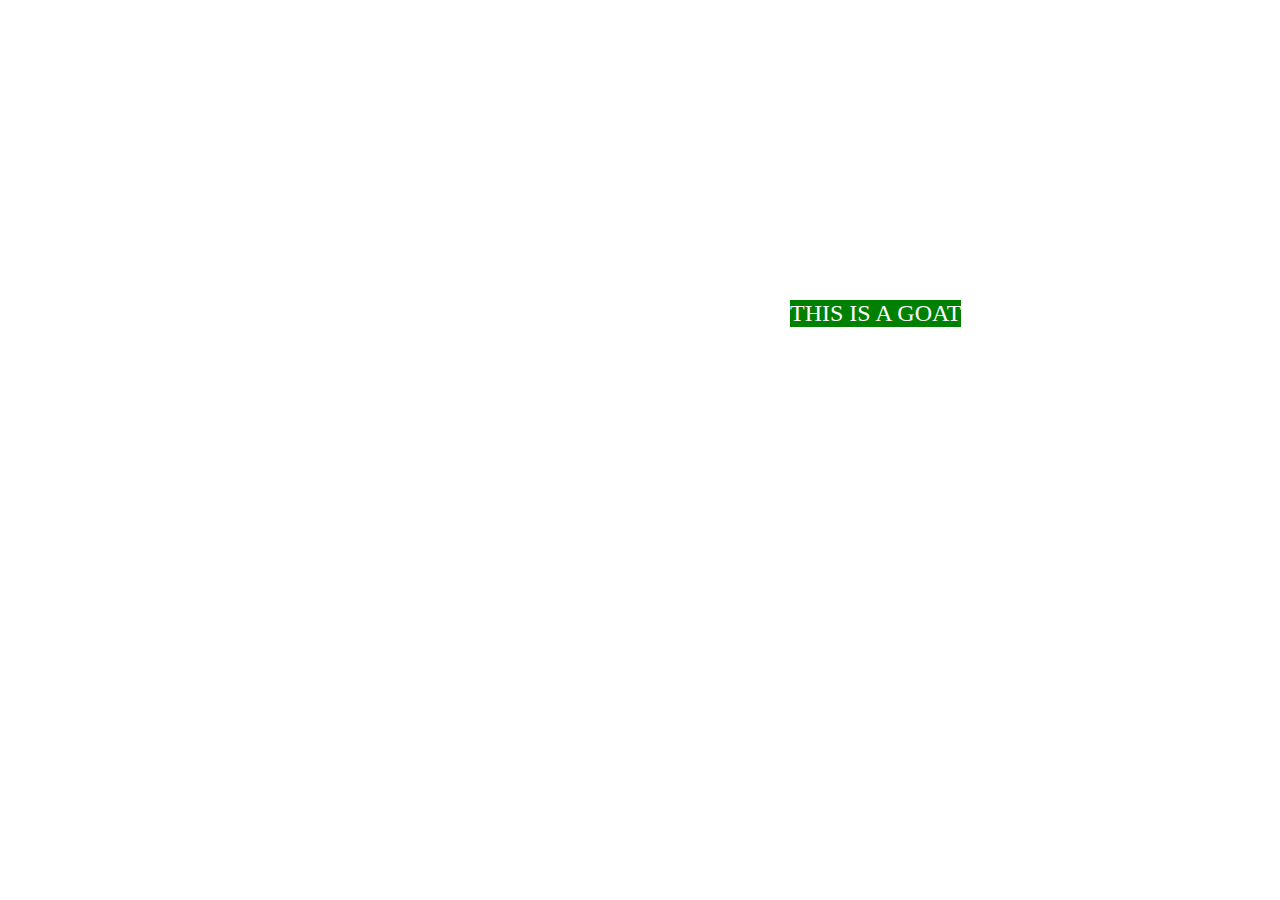
<file: Absolute/index.html>
<!DOCTYPE html>
<html lang="en">
<head>
	<meta charset="UTF-8">
	<title>Absolute</title>
	<link rel="stylesheet" href="css/style.css">
</head>
<body>
	<div class="hero">
		<div class="topLeft">Top left</div>
		<div class="topRight">Top Right</div>
		<div class="botRight">Bottom Right</div>
		<div class="botLeft">Bottom Left</div>
		<div class="goat mid">THIS IS A GOAT</div>
	</div>
</body>
</html>
</file>
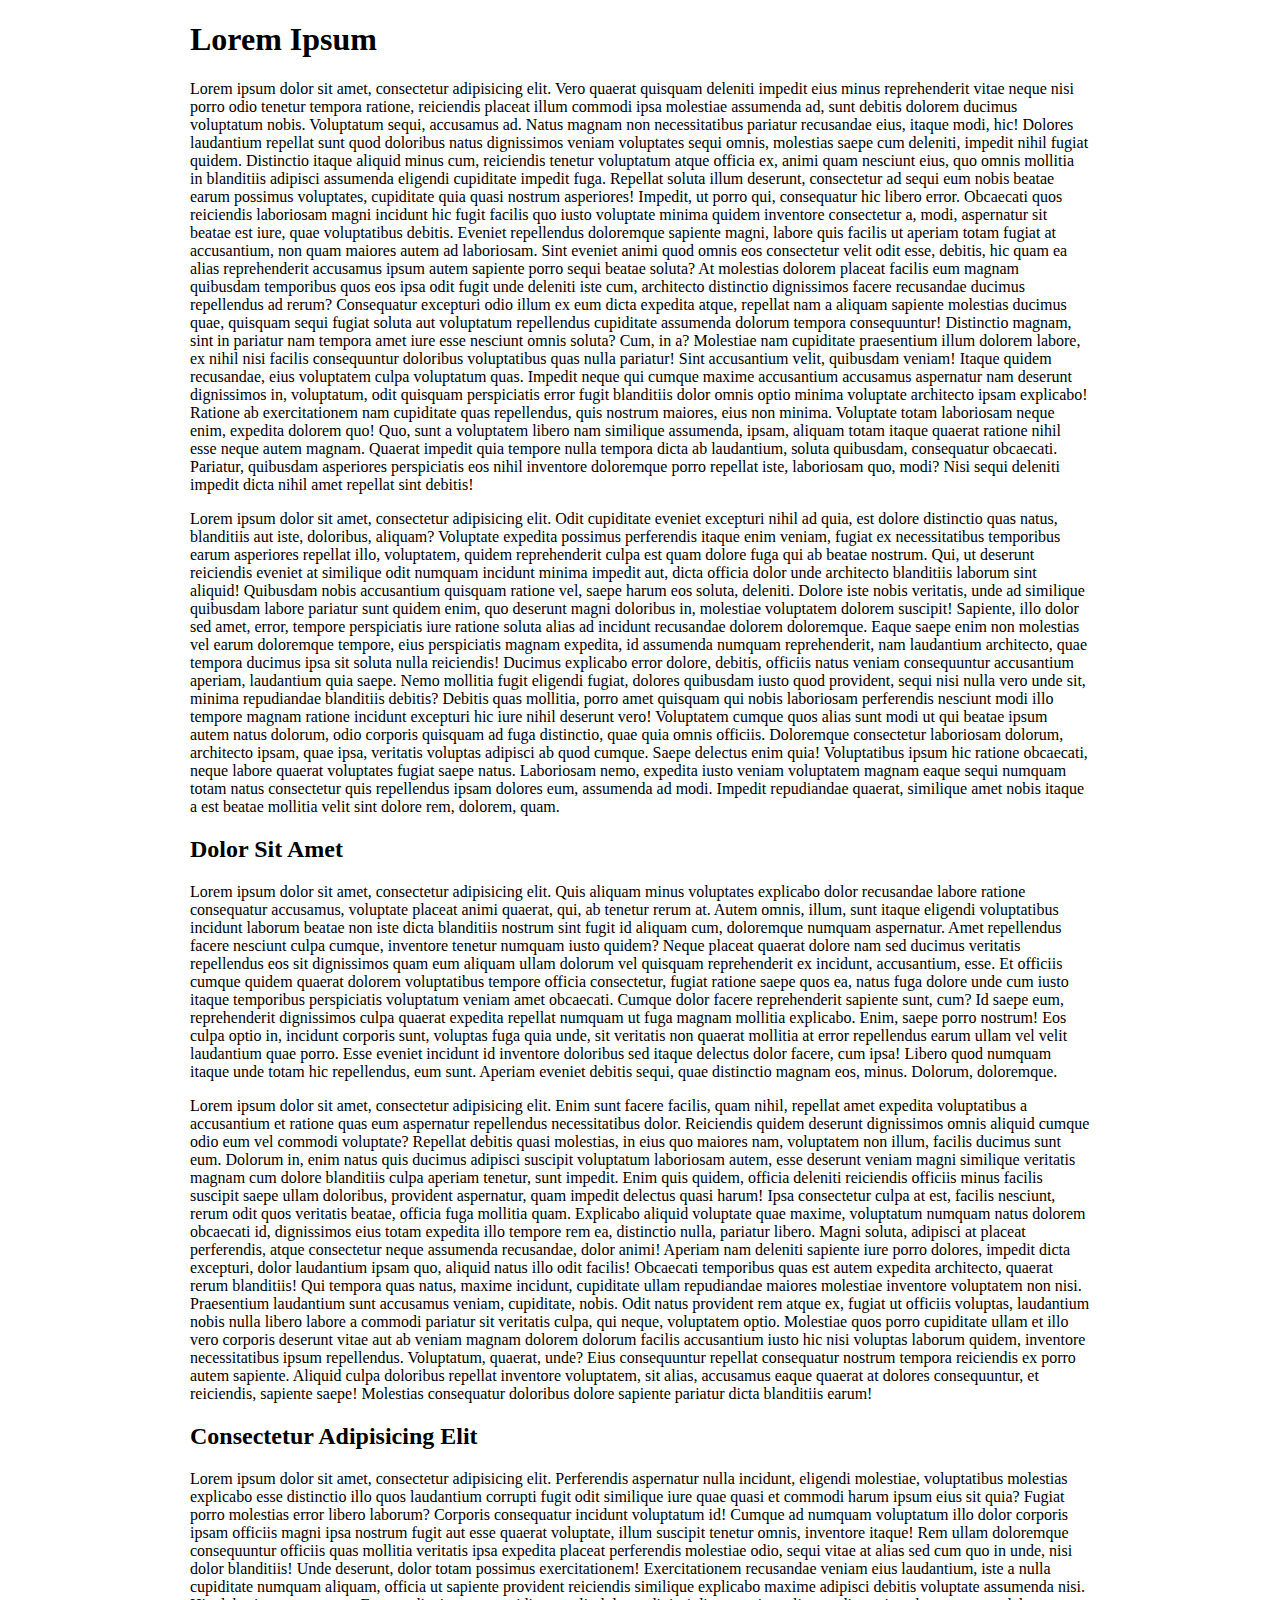
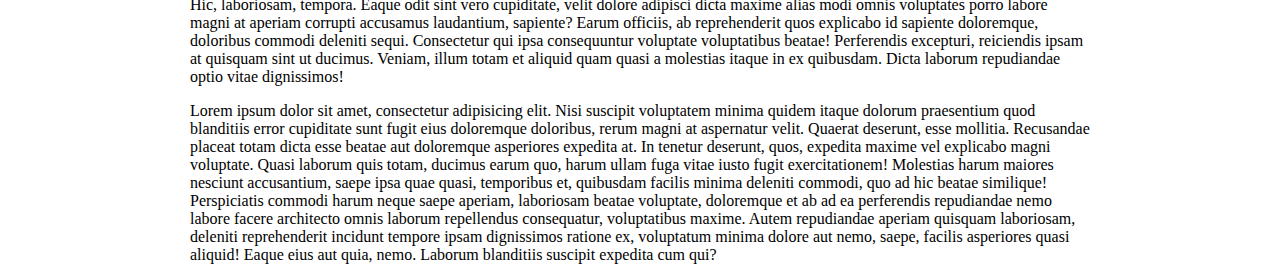
<file: Fixed/index.html>
<!DOCTYPE html>
<html lang="en">
<head>
	<meta charset="UTF-8">
	<title>Fixed</title>
	<link rel="stylesheet" href="css/style.css">
	<link rel="stylesheet" href="https://use.fontawesome.com/releases/v5.0.13/css/all.css" integrity="sha384-DNOHZ68U8hZfKXOrtjWvjxusGo9WQnrNx2sqG0tfsghAvtVlRW3tvkXWZh58N9jp" crossorigin="anonymous"> 
</head>
<body>
	<div class="arrowUp up">
		<a class="arrow-up fas fas-arrow-up" href="#">
			<i class="fas fa-arrow-up"></i>
		</a>
	</div>
	<div class="arrowDown down">
		<a href="#article">
			<i class="fas fa-arrow-down"></i>
		</a>
	</div>

	<div class="facebook">
		<a href="">
			<i class="fab fa-facebook"></i>
		</a>
	</div>

	<div class="instagram">
		<a href="">
			<i class="fab fa-instagram"></i>
		</a>
	</div>

	<div class="container">
		<h1>Lorem Ipsum</h1>
		<p>Lorem ipsum dolor sit amet, consectetur adipisicing elit. Vero quaerat quisquam deleniti impedit eius minus reprehenderit vitae neque nisi porro odio tenetur tempora ratione, reiciendis placeat illum commodi ipsa molestiae assumenda ad, sunt debitis dolorem ducimus voluptatum nobis. Voluptatum sequi, accusamus ad. Natus magnam non necessitatibus pariatur recusandae eius, itaque modi, hic! Dolores laudantium repellat sunt quod doloribus natus dignissimos veniam voluptates sequi omnis, molestias saepe cum deleniti, impedit nihil fugiat quidem. Distinctio itaque aliquid minus cum, reiciendis tenetur voluptatum atque officia ex, animi quam nesciunt eius, quo omnis mollitia in blanditiis adipisci assumenda eligendi cupiditate impedit fuga. Repellat soluta illum deserunt, consectetur ad sequi eum nobis beatae earum possimus voluptates, cupiditate quia quasi nostrum asperiores! Impedit, ut porro qui, consequatur hic libero error. Obcaecati quos reiciendis laboriosam magni incidunt hic fugit facilis quo iusto voluptate minima quidem inventore consectetur a, modi, aspernatur sit beatae est iure, quae voluptatibus debitis. Eveniet repellendus doloremque sapiente magni, labore quis facilis ut aperiam totam fugiat at accusantium, non quam maiores autem ad laboriosam. Sint eveniet animi quod omnis eos consectetur velit odit esse, debitis, hic quam ea alias reprehenderit accusamus ipsum autem sapiente porro sequi beatae soluta? At molestias dolorem placeat facilis eum magnam quibusdam temporibus quos eos ipsa odit fugit unde deleniti iste cum, architecto distinctio dignissimos facere recusandae ducimus repellendus ad rerum? Consequatur excepturi odio illum ex eum dicta expedita atque, repellat nam a aliquam sapiente molestias ducimus quae, quisquam sequi fugiat soluta aut voluptatum repellendus cupiditate assumenda dolorum tempora consequuntur! Distinctio magnam, sint in pariatur nam tempora amet iure esse nesciunt omnis soluta? Cum, in a? Molestiae nam cupiditate praesentium illum dolorem labore, ex nihil nisi facilis consequuntur doloribus voluptatibus quas nulla pariatur! Sint accusantium velit, quibusdam veniam! Itaque quidem recusandae, eius voluptatem culpa voluptatum quas. Impedit neque qui cumque maxime accusantium accusamus aspernatur nam deserunt dignissimos in, voluptatum, odit quisquam perspiciatis error fugit blanditiis dolor omnis optio minima voluptate architecto ipsam explicabo! Ratione ab exercitationem nam cupiditate quas repellendus, quis nostrum maiores, eius non minima. Voluptate totam laboriosam neque enim, expedita dolorem quo! Quo, sunt a voluptatem libero nam similique assumenda, ipsam, aliquam totam itaque quaerat ratione nihil esse neque autem magnam. Quaerat impedit quia tempore nulla tempora dicta ab laudantium, soluta quibusdam, consequatur obcaecati. Pariatur, quibusdam asperiores perspiciatis eos nihil inventore doloremque porro repellat iste, laboriosam quo, modi? Nisi sequi deleniti impedit dicta nihil amet repellat sint debitis!</p>

		<p>Lorem ipsum dolor sit amet, consectetur adipisicing elit. Odit cupiditate eveniet excepturi nihil ad quia, est dolore distinctio quas natus, blanditiis aut iste, doloribus, aliquam? Voluptate expedita possimus perferendis itaque enim veniam, fugiat ex necessitatibus temporibus earum asperiores repellat illo, voluptatem, quidem reprehenderit culpa est quam dolore fuga qui ab beatae nostrum. Qui, ut deserunt reiciendis eveniet at similique odit numquam incidunt minima impedit aut, dicta officia dolor unde architecto blanditiis laborum sint aliquid! Quibusdam nobis accusantium quisquam ratione vel, saepe harum eos soluta, deleniti. Dolore iste nobis veritatis, unde ad similique quibusdam labore pariatur sunt quidem enim, quo deserunt magni doloribus in, molestiae voluptatem dolorem suscipit! Sapiente, illo dolor sed amet, error, tempore perspiciatis iure ratione soluta alias ad incidunt recusandae dolorem doloremque. Eaque saepe enim non molestias vel earum doloremque tempore, eius perspiciatis magnam expedita, id assumenda numquam reprehenderit, nam laudantium architecto, quae tempora ducimus ipsa sit soluta nulla reiciendis! Ducimus explicabo error dolore, debitis, officiis natus veniam consequuntur accusantium aperiam, laudantium quia saepe. Nemo mollitia fugit eligendi fugiat, dolores quibusdam iusto quod provident, sequi nisi nulla vero unde sit, minima repudiandae blanditiis debitis? Debitis quas mollitia, porro amet quisquam qui nobis laboriosam perferendis nesciunt modi illo tempore magnam ratione incidunt excepturi hic iure nihil deserunt vero! Voluptatem cumque quos alias sunt modi ut qui beatae ipsum autem natus dolorum, odio corporis quisquam ad fuga distinctio, quae quia omnis officiis. Doloremque consectetur laboriosam dolorum, architecto ipsam, quae ipsa, veritatis voluptas adipisci ab quod cumque. Saepe delectus enim quia! Voluptatibus ipsum hic ratione obcaecati, neque labore quaerat voluptates fugiat saepe natus. Laboriosam nemo, expedita iusto veniam voluptatem magnam eaque sequi numquam totam natus consectetur quis repellendus ipsam dolores eum, assumenda ad modi. Impedit repudiandae quaerat, similique amet nobis itaque a est beatae mollitia velit sint dolore rem, dolorem, quam.</p>

		<h2 id="article">Dolor Sit Amet</h2>

		<p>Lorem ipsum dolor sit amet, consectetur adipisicing elit. Quis aliquam minus voluptates explicabo dolor recusandae labore ratione consequatur accusamus, voluptate placeat animi quaerat, qui, ab tenetur rerum at. Autem omnis, illum, sunt itaque eligendi voluptatibus incidunt laborum beatae non iste dicta blanditiis nostrum sint fugit id aliquam cum, doloremque numquam aspernatur. Amet repellendus facere nesciunt culpa cumque, inventore tenetur numquam iusto quidem? Neque placeat quaerat dolore nam sed ducimus veritatis repellendus eos sit dignissimos quam eum aliquam ullam dolorum vel quisquam reprehenderit ex incidunt, accusantium, esse. Et officiis cumque quidem quaerat dolorem voluptatibus tempore officia consectetur, fugiat ratione saepe quos ea, natus fuga dolore unde cum iusto itaque temporibus perspiciatis voluptatum veniam amet obcaecati. Cumque dolor facere reprehenderit sapiente sunt, cum? Id saepe eum, reprehenderit dignissimos culpa quaerat expedita repellat numquam ut fuga magnam mollitia explicabo. Enim, saepe porro nostrum! Eos culpa optio in, incidunt corporis sunt, voluptas fuga quia unde, sit veritatis non quaerat mollitia at error repellendus earum ullam vel velit laudantium quae porro. Esse eveniet incidunt id inventore doloribus sed itaque delectus dolor facere, cum ipsa! Libero quod numquam itaque unde totam hic repellendus, eum sunt. Aperiam eveniet debitis sequi, quae distinctio magnam eos, minus. Dolorum, doloremque.</p>

		<p>Lorem ipsum dolor sit amet, consectetur adipisicing elit. Enim sunt facere facilis, quam nihil, repellat amet expedita voluptatibus a accusantium et ratione quas eum aspernatur repellendus necessitatibus dolor. Reiciendis quidem deserunt dignissimos omnis aliquid cumque odio eum vel commodi voluptate? Repellat debitis quasi molestias, in eius quo maiores nam, voluptatem non illum, facilis ducimus sunt eum. Dolorum in, enim natus quis ducimus adipisci suscipit voluptatum laboriosam autem, esse deserunt veniam magni similique veritatis magnam cum dolore blanditiis culpa aperiam tenetur, sunt impedit. Enim quis quidem, officia deleniti reiciendis officiis minus facilis suscipit saepe ullam doloribus, provident aspernatur, quam impedit delectus quasi harum! Ipsa consectetur culpa at est, facilis nesciunt, rerum odit quos veritatis beatae, officia fuga mollitia quam. Explicabo aliquid voluptate quae maxime, voluptatum numquam natus dolorem obcaecati id, dignissimos eius totam expedita illo tempore rem ea, distinctio nulla, pariatur libero. Magni soluta, adipisci at placeat perferendis, atque consectetur neque assumenda recusandae, dolor animi! Aperiam nam deleniti sapiente iure porro dolores, impedit dicta excepturi, dolor laudantium ipsam quo, aliquid natus illo odit facilis! Obcaecati temporibus quas est autem expedita architecto, quaerat rerum blanditiis! Qui tempora quas natus, maxime incidunt, cupiditate ullam repudiandae maiores molestiae inventore voluptatem non nisi. Praesentium laudantium sunt accusamus veniam, cupiditate, nobis. Odit natus provident rem atque ex, fugiat ut officiis voluptas, laudantium nobis nulla libero labore a commodi pariatur sit veritatis culpa, qui neque, voluptatem optio. Molestiae quos porro cupiditate ullam et illo vero corporis deserunt vitae aut ab veniam magnam dolorem dolorum facilis accusantium iusto hic nisi voluptas laborum quidem, inventore necessitatibus ipsum repellendus. Voluptatum, quaerat, unde? Eius consequuntur repellat consequatur nostrum tempora reiciendis ex porro autem sapiente. Aliquid culpa doloribus repellat inventore voluptatem, sit alias, accusamus eaque quaerat at dolores consequuntur, et reiciendis, sapiente saepe! Molestias consequatur doloribus dolore sapiente pariatur dicta blanditiis earum!</p>

		<h2>Consectetur Adipisicing Elit</h2>

		<p>Lorem ipsum dolor sit amet, consectetur adipisicing elit. Perferendis aspernatur nulla incidunt, eligendi molestiae, voluptatibus molestias explicabo esse distinctio illo quos laudantium corrupti fugit odit similique iure quae quasi et commodi harum ipsum eius sit quia? Fugiat porro molestias error libero laborum? Corporis consequatur incidunt voluptatum id! Cumque ad numquam voluptatum illo dolor corporis ipsam officiis magni ipsa nostrum fugit aut esse quaerat voluptate, illum suscipit tenetur omnis, inventore itaque! Rem ullam doloremque consequuntur officiis quas mollitia veritatis ipsa expedita placeat perferendis molestiae odio, sequi vitae at alias sed cum quo in unde, nisi dolor blanditiis! Unde deserunt, dolor totam possimus exercitationem! Exercitationem recusandae veniam eius laudantium, iste a nulla cupiditate numquam aliquam, officia ut sapiente provident reiciendis similique explicabo maxime adipisci debitis voluptate assumenda nisi. Hic, laboriosam, tempora. Eaque odit sint vero cupiditate, velit dolore adipisci dicta maxime alias modi omnis voluptates porro labore magni at aperiam corrupti accusamus laudantium, sapiente? Earum officiis, ab reprehenderit quos explicabo id sapiente doloremque, doloribus commodi deleniti sequi. Consectetur qui ipsa consequuntur voluptate voluptatibus beatae! Perferendis excepturi, reiciendis ipsam at quisquam sint ut ducimus. Veniam, illum totam et aliquid quam quasi a molestias itaque in ex quibusdam. Dicta laborum repudiandae optio vitae dignissimos!</p>

		<p>Lorem ipsum dolor sit amet, consectetur adipisicing elit. Nisi suscipit voluptatem minima quidem itaque dolorum praesentium quod blanditiis error cupiditate sunt fugit eius doloremque doloribus, rerum magni at aspernatur velit. Quaerat deserunt, esse mollitia. Recusandae placeat totam dicta esse beatae aut doloremque asperiores expedita at. In tenetur deserunt, quos, expedita maxime vel explicabo magni voluptate. Quasi laborum quis totam, ducimus earum quo, harum ullam fuga vitae iusto fugit exercitationem! Molestias harum maiores nesciunt accusantium, saepe ipsa quae quasi, temporibus et, quibusdam facilis minima deleniti commodi, quo ad hic beatae similique! Perspiciatis commodi harum neque saepe aperiam, laboriosam beatae voluptate, doloremque et ab ad ea perferendis repudiandae nemo labore facere architecto omnis laborum repellendus consequatur, voluptatibus maxime. Autem repudiandae aperiam quisquam laboriosam, deleniti reprehenderit incidunt tempore ipsam dignissimos ratione ex, voluptatum minima dolore aut nemo, saepe, facilis asperiores quasi aliquid! Eaque eius aut quia, nemo. Laborum blanditiis suscipit expedita cum qui?</p>
	</div>
</body>
</html>
</file>
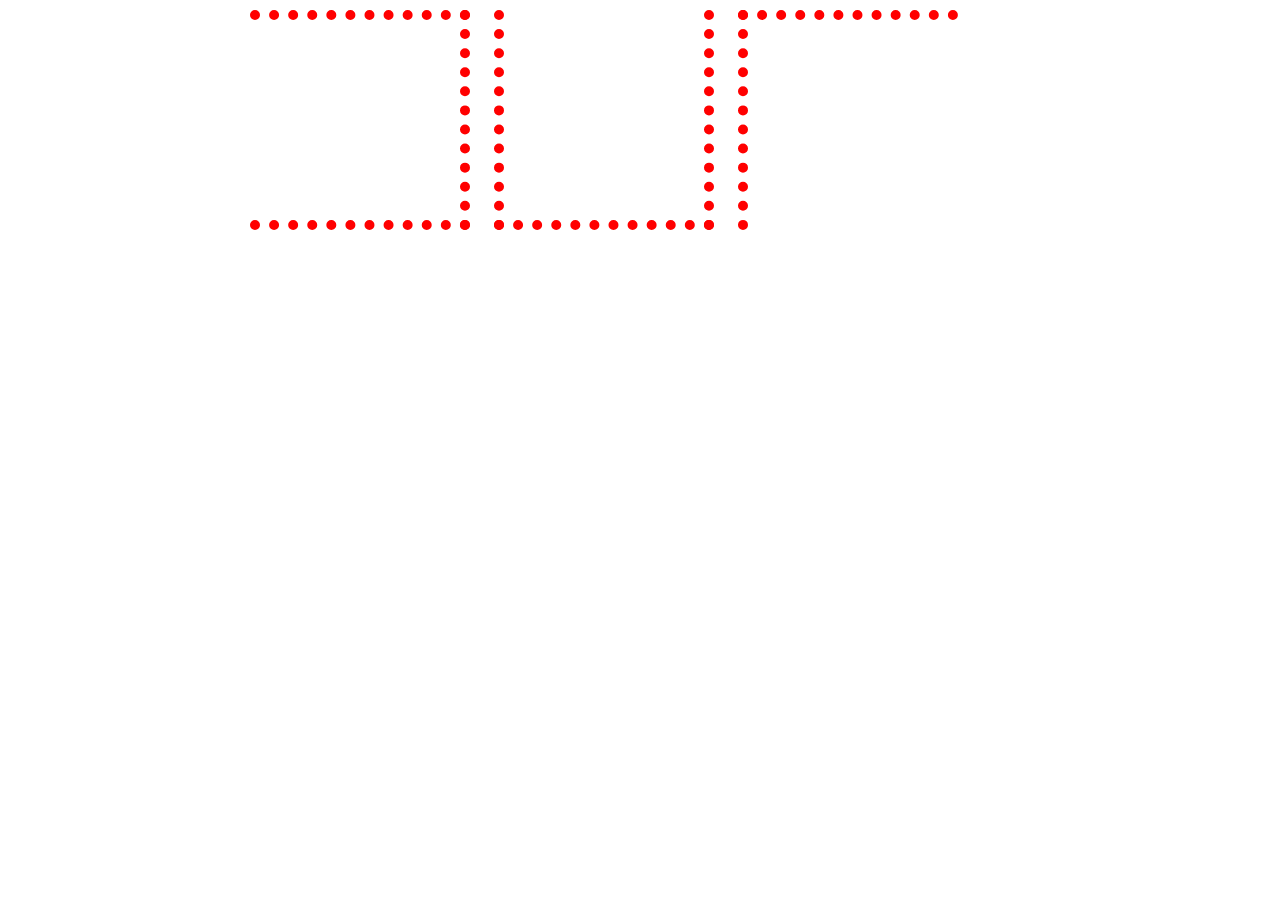
<file: Relative/index.html>
<!DOCTYPE html>
<html lang="en">
<head>
	<meta charset="UTF-8">
	<title>Relative</title>
	<link rel="stylesheet" href="css/style.css">
</head>
<body>
	<div class="container">
		<div class="outer left" id="left" >
			<div class="inner one"></div>
		</div>
		<div class="outer top" id="top">
			<div class="inner two"></div>
		</div>
		<div class="outer right" id="right">
			<div class="inner three"></div>
		</div>
	</div>
</body>
</html>
</file>
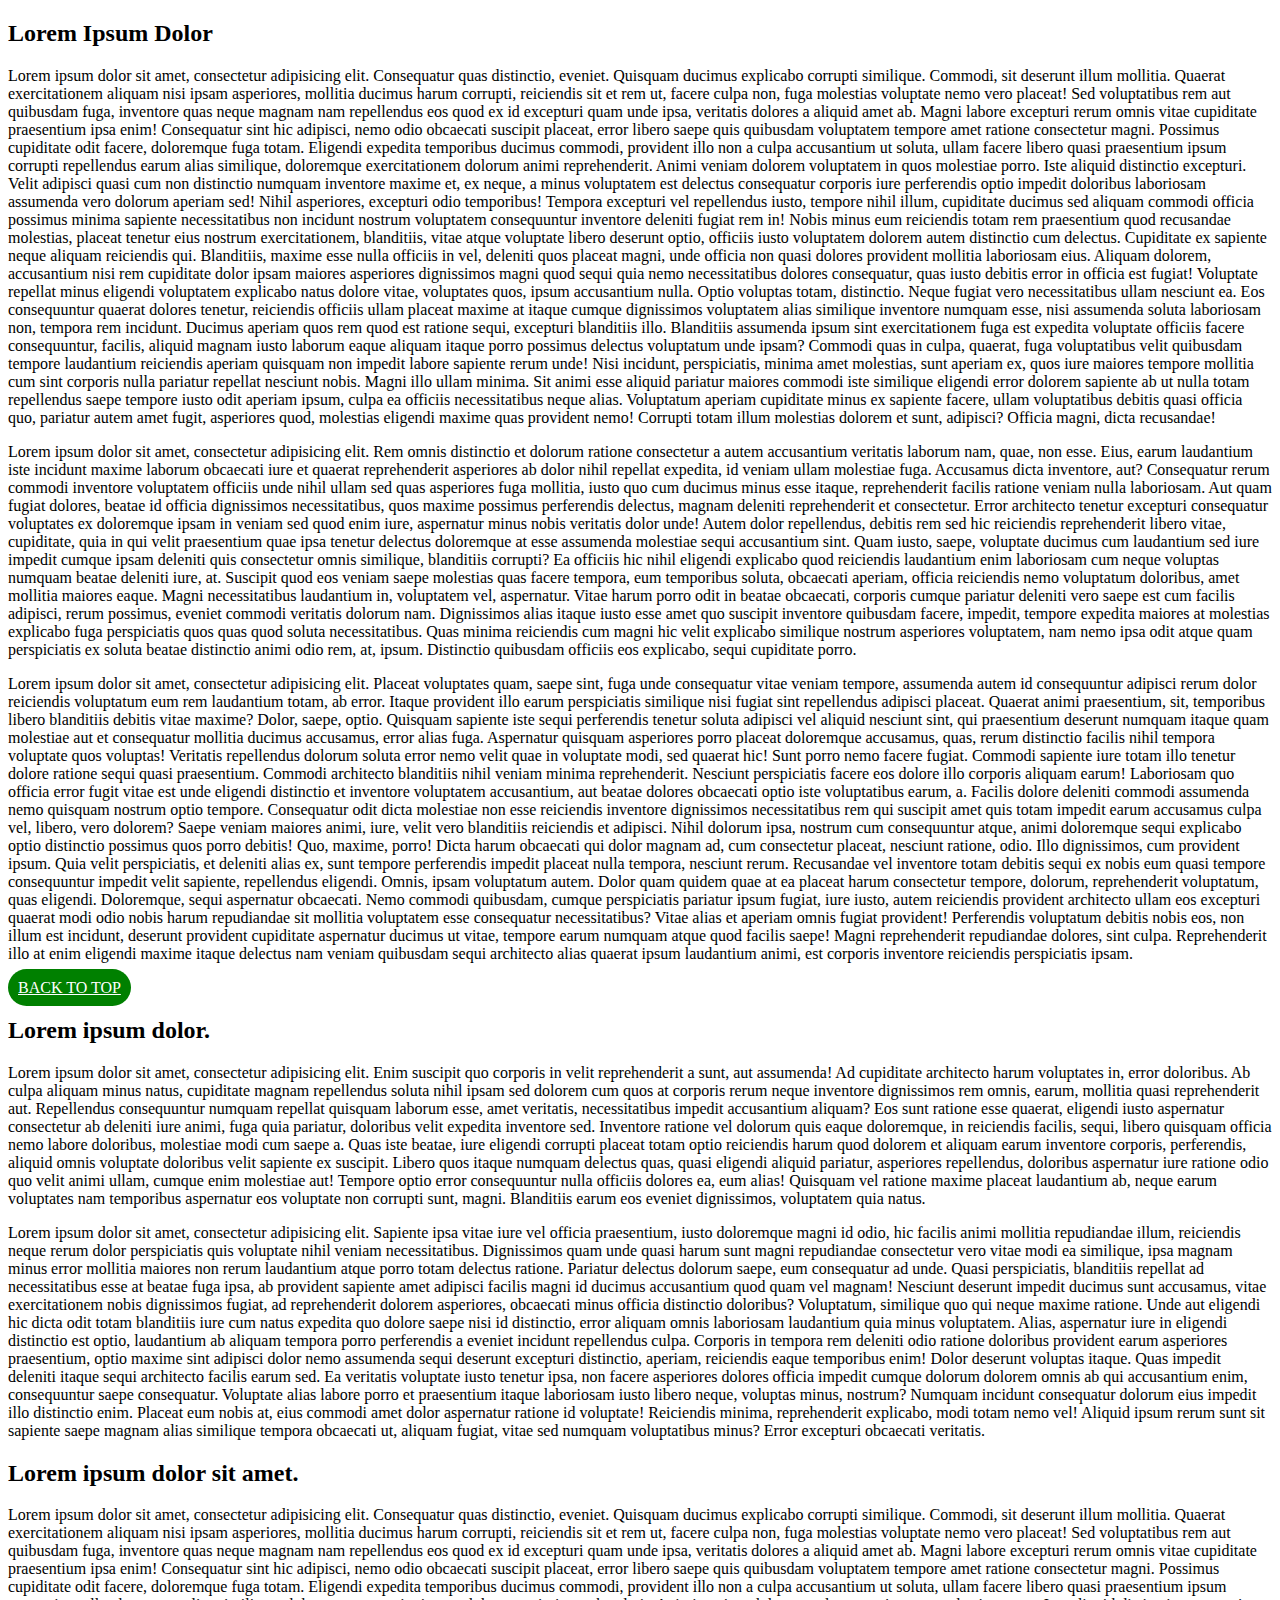
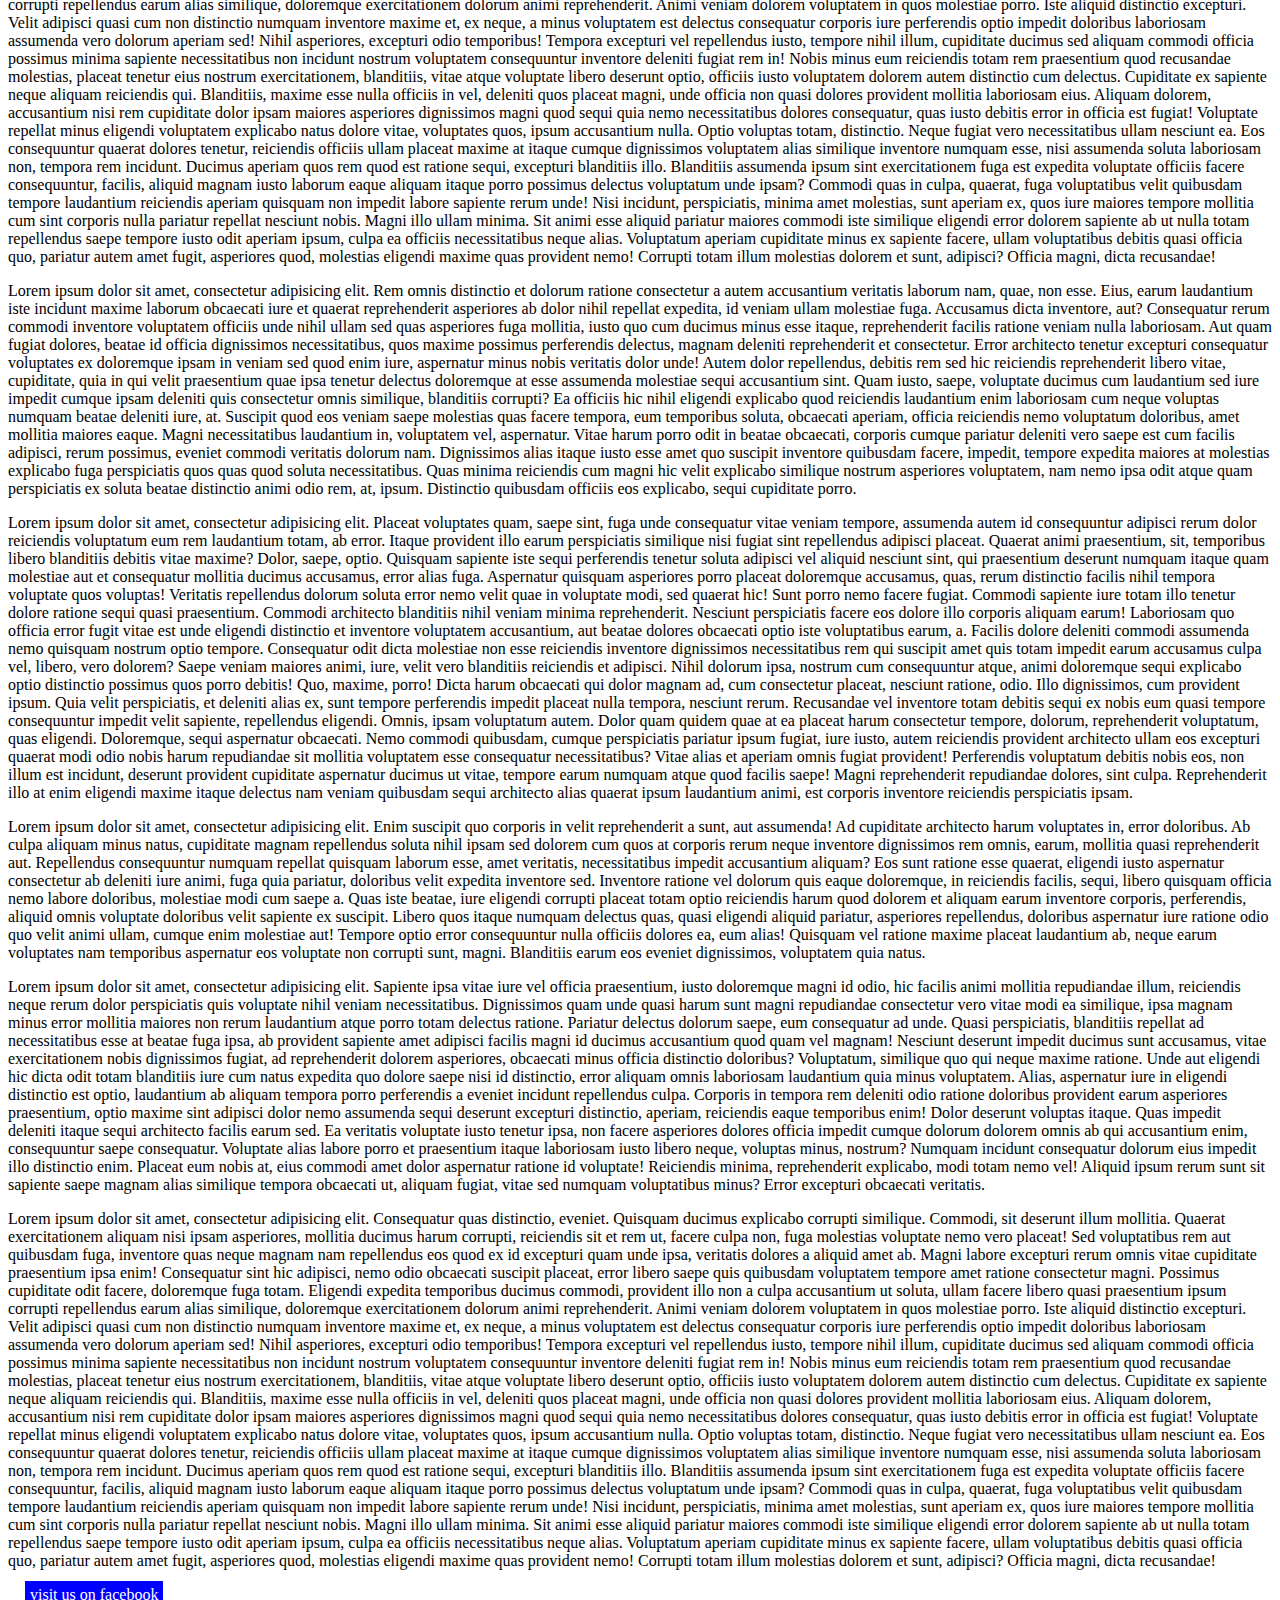
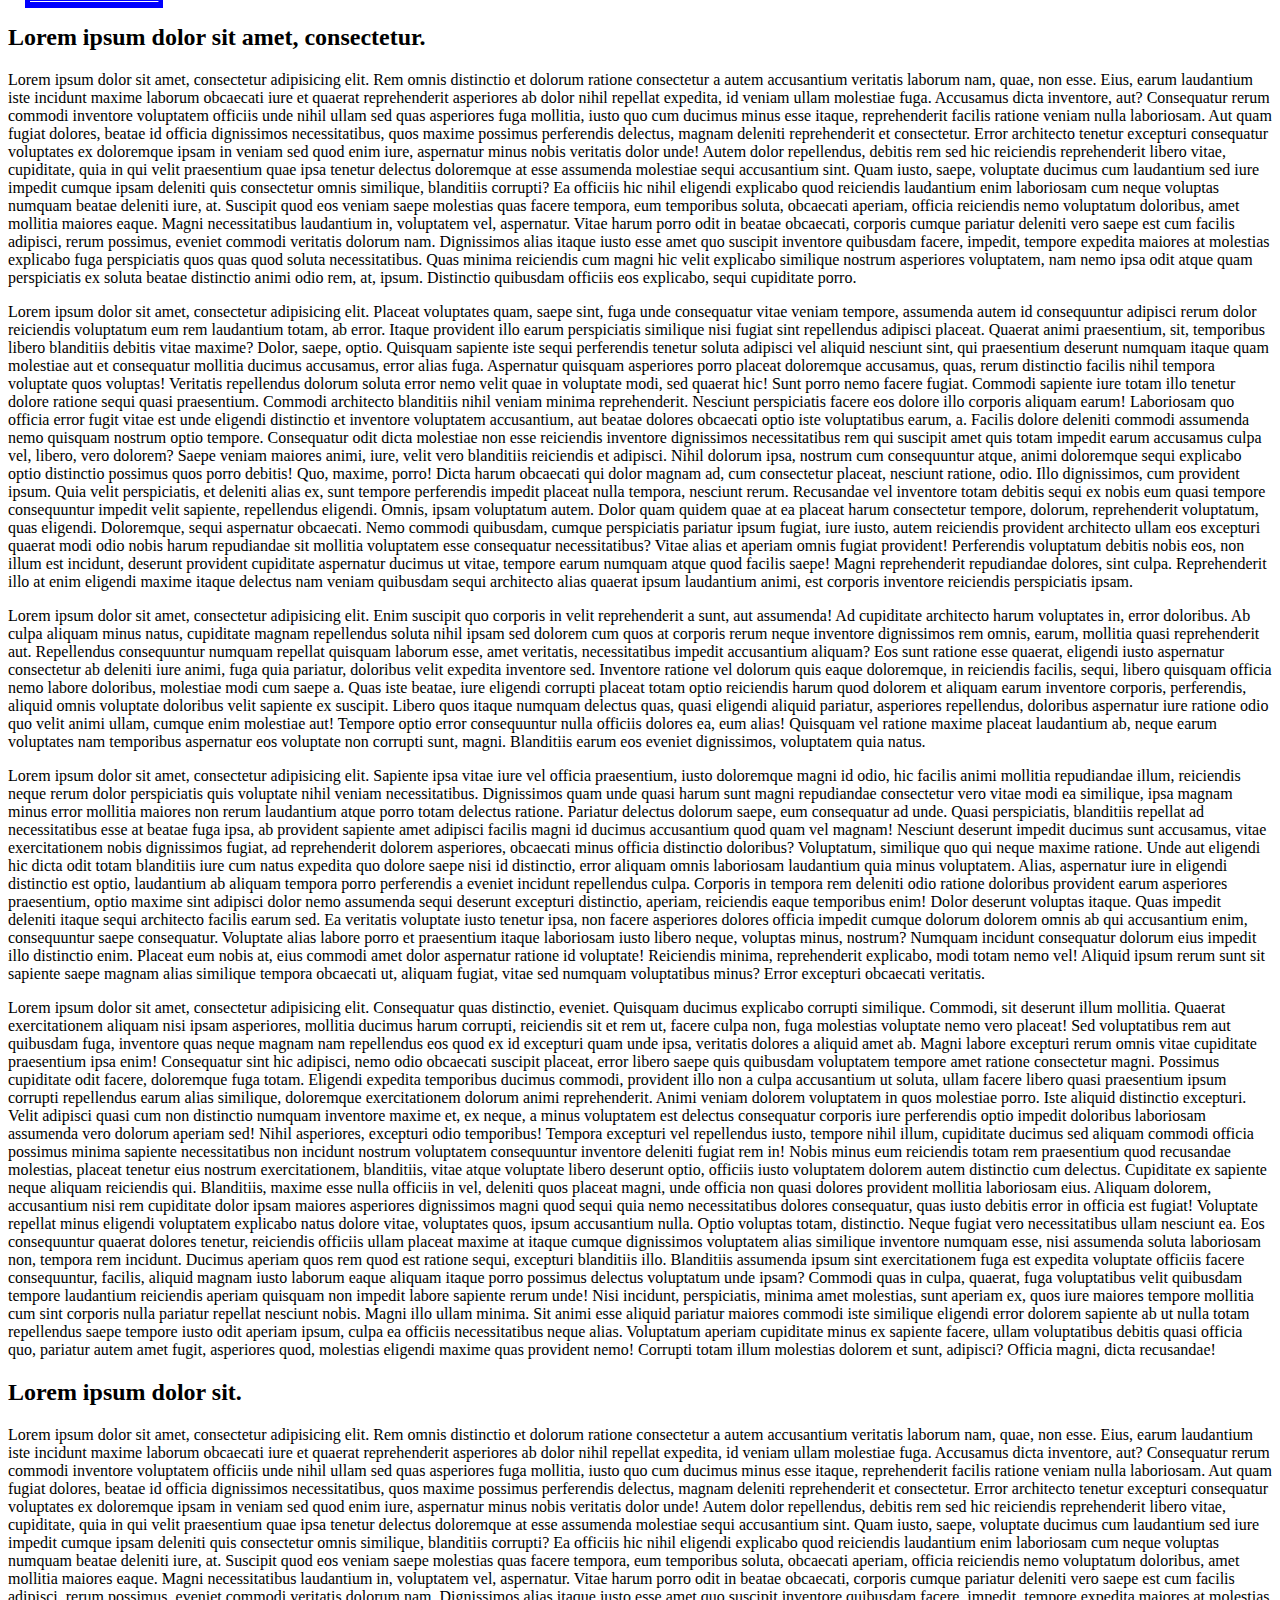
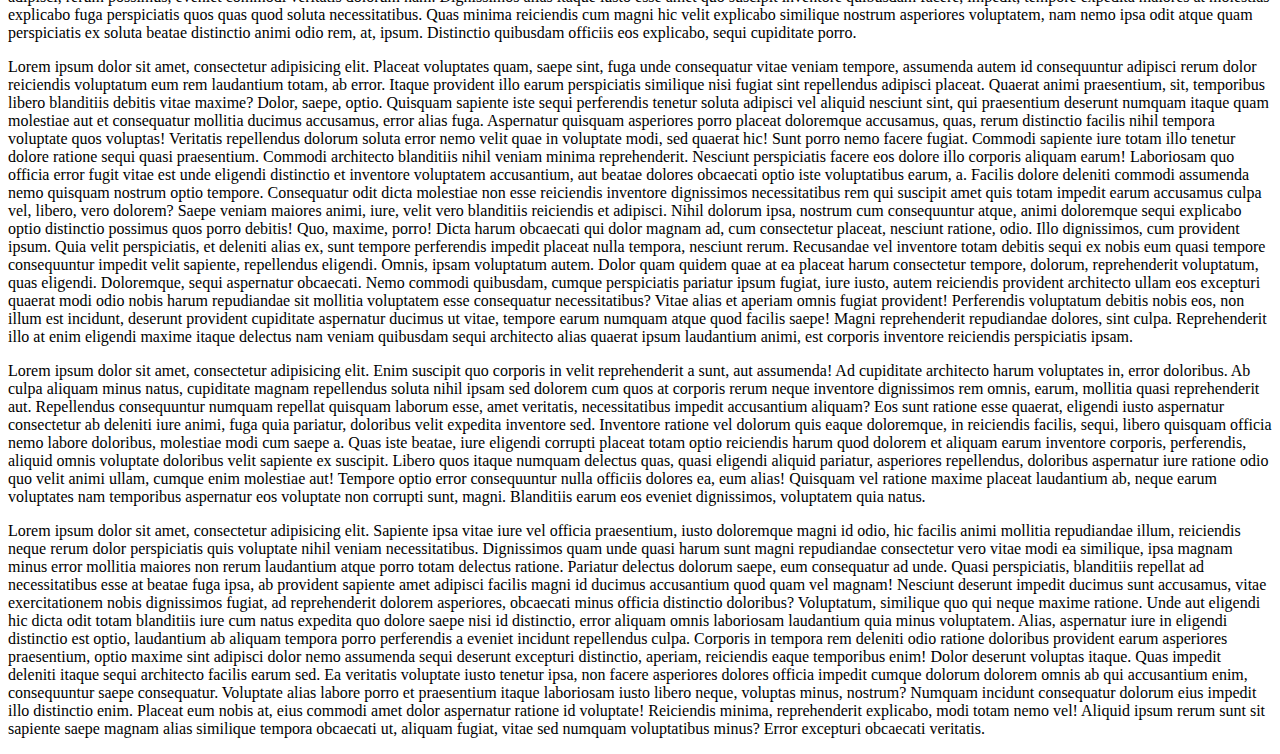
<file: Sticky/index.html>
<!DOCTYPE html>
<html lang="en">
<head>
	<meta charset="UTF-8">
	<title>Sticky</title>
	<link rel="stylesheet" href="css/style.css">
</head>
<body>
	<h2>Lorem Ipsum Dolor</h2>
	<p>Lorem ipsum dolor sit amet, consectetur adipisicing elit. Consequatur quas distinctio, eveniet. Quisquam ducimus explicabo corrupti similique. Commodi, sit deserunt illum mollitia. Quaerat exercitationem aliquam nisi ipsam asperiores, mollitia ducimus harum corrupti, reiciendis sit et rem ut, facere culpa non, fuga molestias voluptate nemo vero placeat! Sed voluptatibus rem aut quibusdam fuga, inventore quas neque magnam nam repellendus eos quod ex id excepturi quam unde ipsa, veritatis dolores a aliquid amet ab. Magni labore excepturi rerum omnis vitae cupiditate praesentium ipsa enim! Consequatur sint hic adipisci, nemo odio obcaecati suscipit placeat, error libero saepe quis quibusdam voluptatem tempore amet ratione consectetur magni. Possimus cupiditate odit facere, doloremque fuga totam. Eligendi expedita temporibus ducimus commodi, provident illo non a culpa accusantium ut soluta, ullam facere libero quasi praesentium ipsum corrupti repellendus earum alias similique, doloremque exercitationem dolorum animi reprehenderit. Animi veniam dolorem voluptatem in quos molestiae porro. Iste aliquid distinctio excepturi. Velit adipisci quasi cum non distinctio numquam inventore maxime et, ex neque, a minus voluptatem est delectus consequatur corporis iure perferendis optio impedit doloribus laboriosam assumenda vero dolorum aperiam sed! Nihil asperiores, excepturi odio temporibus! Tempora excepturi vel repellendus iusto, tempore nihil illum, cupiditate ducimus sed aliquam commodi officia possimus minima sapiente necessitatibus non incidunt nostrum voluptatem consequuntur inventore deleniti fugiat rem in! Nobis minus eum reiciendis totam rem praesentium quod recusandae molestias, placeat tenetur eius nostrum exercitationem, blanditiis, vitae atque voluptate libero deserunt optio, officiis iusto voluptatem dolorem autem distinctio cum delectus. Cupiditate ex sapiente neque aliquam reiciendis qui. Blanditiis, maxime esse nulla officiis in vel, deleniti quos placeat magni, unde officia non quasi dolores provident mollitia laboriosam eius. Aliquam dolorem, accusantium nisi rem cupiditate dolor ipsam maiores asperiores dignissimos magni quod sequi quia nemo necessitatibus dolores consequatur, quas iusto debitis error in officia est fugiat! Voluptate repellat minus eligendi voluptatem explicabo natus dolore vitae, voluptates quos, ipsum accusantium nulla. Optio voluptas totam, distinctio. Neque fugiat vero necessitatibus ullam nesciunt ea. Eos consequuntur quaerat dolores tenetur, reiciendis officiis ullam placeat maxime at itaque cumque dignissimos voluptatem alias similique inventore numquam esse, nisi assumenda soluta laboriosam non, tempora rem incidunt. Ducimus aperiam quos rem quod est ratione sequi, excepturi blanditiis illo. Blanditiis assumenda ipsum sint exercitationem fuga est expedita voluptate officiis facere consequuntur, facilis, aliquid magnam iusto laborum eaque aliquam itaque porro possimus delectus voluptatum unde ipsam? Commodi quas in culpa, quaerat, fuga voluptatibus velit quibusdam tempore laudantium reiciendis aperiam quisquam non impedit labore sapiente rerum unde! Nisi incidunt, perspiciatis, minima amet molestias, sunt aperiam ex, quos iure maiores tempore mollitia cum sint corporis nulla pariatur repellat nesciunt nobis. Magni illo ullam minima. Sit animi esse aliquid pariatur maiores commodi iste similique eligendi error dolorem sapiente ab ut nulla totam repellendus saepe tempore iusto odit aperiam ipsum, culpa ea officiis necessitatibus neque alias. Voluptatum aperiam cupiditate minus ex sapiente facere, ullam voluptatibus debitis quasi officia quo, pariatur autem amet fugit, asperiores quod, molestias eligendi maxime quas provident nemo! Corrupti totam illum molestias dolorem et sunt, adipisci? Officia magni, dicta recusandae!</p>
	<p>Lorem ipsum dolor sit amet, consectetur adipisicing elit. Rem omnis distinctio et dolorum ratione consectetur a autem accusantium veritatis laborum nam, quae, non esse. Eius, earum laudantium iste incidunt maxime laborum obcaecati iure et quaerat reprehenderit asperiores ab dolor nihil repellat expedita, id veniam ullam molestiae fuga. Accusamus dicta inventore, aut? Consequatur rerum commodi inventore voluptatem officiis unde nihil ullam sed quas asperiores fuga mollitia, iusto quo cum ducimus minus esse itaque, reprehenderit facilis ratione veniam nulla laboriosam. Aut quam fugiat dolores, beatae id officia dignissimos necessitatibus, quos maxime possimus perferendis delectus, magnam deleniti reprehenderit et consectetur. Error architecto tenetur excepturi consequatur voluptates ex doloremque ipsam in veniam sed quod enim iure, aspernatur minus nobis veritatis dolor unde! Autem dolor repellendus, debitis rem sed hic reiciendis reprehenderit libero vitae, cupiditate, quia in qui velit praesentium quae ipsa tenetur delectus doloremque at esse assumenda molestiae sequi accusantium sint. Quam iusto, saepe, voluptate ducimus cum laudantium sed iure impedit cumque ipsam deleniti quis consectetur omnis similique, blanditiis corrupti? Ea officiis hic nihil eligendi explicabo quod reiciendis laudantium enim laboriosam cum neque voluptas numquam beatae deleniti iure, at. Suscipit quod eos veniam saepe molestias quas facere tempora, eum temporibus soluta, obcaecati aperiam, officia reiciendis nemo voluptatum doloribus, amet mollitia maiores eaque. Magni necessitatibus laudantium in, voluptatem vel, aspernatur. Vitae harum porro odit in beatae obcaecati, corporis cumque pariatur deleniti vero saepe est cum facilis adipisci, rerum possimus, eveniet commodi veritatis dolorum nam. Dignissimos alias itaque iusto esse amet quo suscipit inventore quibusdam facere, impedit, tempore expedita maiores at molestias explicabo fuga perspiciatis quos quas quod soluta necessitatibus. Quas minima reiciendis cum magni hic velit explicabo similique nostrum asperiores voluptatem, nam nemo ipsa odit atque quam perspiciatis ex soluta beatae distinctio animi odio rem, at, ipsum. Distinctio quibusdam officiis eos explicabo, sequi cupiditate porro.</p>
	<p>Lorem ipsum dolor sit amet, consectetur adipisicing elit. Placeat voluptates quam, saepe sint, fuga unde consequatur vitae veniam tempore, assumenda autem id consequuntur adipisci rerum dolor reiciendis voluptatum eum rem laudantium totam, ab error. Itaque provident illo earum perspiciatis similique nisi fugiat sint repellendus adipisci placeat. Quaerat animi praesentium, sit, temporibus libero blanditiis debitis vitae maxime? Dolor, saepe, optio. Quisquam sapiente iste sequi perferendis tenetur soluta adipisci vel aliquid nesciunt sint, qui praesentium deserunt numquam itaque quam molestiae aut et consequatur mollitia ducimus accusamus, error alias fuga. Aspernatur quisquam asperiores porro placeat doloremque accusamus, quas, rerum distinctio facilis nihil tempora voluptate quos voluptas! Veritatis repellendus dolorum soluta error nemo velit quae in voluptate modi, sed quaerat hic! Sunt porro nemo facere fugiat. Commodi sapiente iure totam illo tenetur dolore ratione sequi quasi praesentium. Commodi architecto blanditiis nihil veniam minima reprehenderit. Nesciunt perspiciatis facere eos dolore illo corporis aliquam earum! Laboriosam quo officia error fugit vitae est unde eligendi distinctio et inventore voluptatem accusantium, aut beatae dolores obcaecati optio iste voluptatibus earum, a. Facilis dolore deleniti commodi assumenda nemo quisquam nostrum optio tempore. Consequatur odit dicta molestiae non esse reiciendis inventore dignissimos necessitatibus rem qui suscipit amet quis totam impedit earum accusamus culpa vel, libero, vero dolorem? Saepe veniam maiores animi, iure, velit vero blanditiis reiciendis et adipisci. Nihil dolorum ipsa, nostrum cum consequuntur atque, animi doloremque sequi explicabo optio distinctio possimus quos porro debitis! Quo, maxime, porro! Dicta harum obcaecati qui dolor magnam ad, cum consectetur placeat, nesciunt ratione, odio. Illo dignissimos, cum provident ipsum. Quia velit perspiciatis, et deleniti alias ex, sunt tempore perferendis impedit placeat nulla tempora, nesciunt rerum. Recusandae vel inventore totam debitis sequi ex nobis eum quasi tempore consequuntur impedit velit sapiente, repellendus eligendi. Omnis, ipsam voluptatum autem. Dolor quam quidem quae at ea placeat harum consectetur tempore, dolorum, reprehenderit voluptatum, quas eligendi. Doloremque, sequi aspernatur obcaecati. Nemo commodi quibusdam, cumque perspiciatis pariatur ipsum fugiat, iure iusto, autem reiciendis provident architecto ullam eos excepturi quaerat modi odio nobis harum repudiandae sit mollitia voluptatem esse consequatur necessitatibus? Vitae alias et aperiam omnis fugiat provident! Perferendis voluptatum debitis nobis eos, non illum est incidunt, deserunt provident cupiditate aspernatur ducimus ut vitae, tempore earum numquam atque quod facilis saepe! Magni reprehenderit repudiandae dolores, sint culpa. Reprehenderit illo at enim eligendi maxime itaque delectus nam veniam quibusdam sequi architecto alias quaerat ipsum laudantium animi, est corporis inventore reiciendis perspiciatis ipsam.</p>

	<a href="#" class="arrow sticky1">BACK TO TOP</a>

	<h2>Lorem ipsum dolor.</h2>

	<p>Lorem ipsum dolor sit amet, consectetur adipisicing elit. Enim suscipit quo corporis in velit reprehenderit a sunt, aut assumenda! Ad cupiditate architecto harum voluptates in, error doloribus. Ab culpa aliquam minus natus, cupiditate magnam repellendus soluta nihil ipsam sed dolorem cum quos at corporis rerum neque inventore dignissimos rem omnis, earum, mollitia quasi reprehenderit aut. Repellendus consequuntur numquam repellat quisquam laborum esse, amet veritatis, necessitatibus impedit accusantium aliquam? Eos sunt ratione esse quaerat, eligendi iusto aspernatur consectetur ab deleniti iure animi, fuga quia pariatur, doloribus velit expedita inventore sed. Inventore ratione vel dolorum quis eaque doloremque, in reiciendis facilis, sequi, libero quisquam officia nemo labore doloribus, molestiae modi cum saepe a. Quas iste beatae, iure eligendi corrupti placeat totam optio reiciendis harum quod dolorem et aliquam earum inventore corporis, perferendis, aliquid omnis voluptate doloribus velit sapiente ex suscipit. Libero quos itaque numquam delectus quas, quasi eligendi aliquid pariatur, asperiores repellendus, doloribus aspernatur iure ratione odio quo velit animi ullam, cumque enim molestiae aut! Tempore optio error consequuntur nulla officiis dolores ea, eum alias! Quisquam vel ratione maxime placeat laudantium ab, neque earum voluptates nam temporibus aspernatur eos voluptate non corrupti sunt, magni. Blanditiis earum eos eveniet dignissimos, voluptatem quia natus.</p>
	<p>Lorem ipsum dolor sit amet, consectetur adipisicing elit. Sapiente ipsa vitae iure vel officia praesentium, iusto doloremque magni id odio, hic facilis animi mollitia repudiandae illum, reiciendis neque rerum dolor perspiciatis quis voluptate nihil veniam necessitatibus. Dignissimos quam unde quasi harum sunt magni repudiandae consectetur vero vitae modi ea similique, ipsa magnam minus error mollitia maiores non rerum laudantium atque porro totam delectus ratione. Pariatur delectus dolorum saepe, eum consequatur ad unde. Quasi perspiciatis, blanditiis repellat ad necessitatibus esse at beatae fuga ipsa, ab provident sapiente amet adipisci facilis magni id ducimus accusantium quod quam vel magnam! Nesciunt deserunt impedit ducimus sunt accusamus, vitae exercitationem nobis dignissimos fugiat, ad reprehenderit dolorem asperiores, obcaecati minus officia distinctio doloribus? Voluptatum, similique quo qui neque maxime ratione. Unde aut eligendi hic dicta odit totam blanditiis iure cum natus expedita quo dolore saepe nisi id distinctio, error aliquam omnis laboriosam laudantium quia minus voluptatem. Alias, aspernatur iure in eligendi distinctio est optio, laudantium ab aliquam tempora porro perferendis a eveniet incidunt repellendus culpa. Corporis in tempora rem deleniti odio ratione doloribus provident earum asperiores praesentium, optio maxime sint adipisci dolor nemo assumenda sequi deserunt excepturi distinctio, aperiam, reiciendis eaque temporibus enim! Dolor deserunt voluptas itaque. Quas impedit deleniti itaque sequi architecto facilis earum sed. Ea veritatis voluptate iusto tenetur ipsa, non facere asperiores dolores officia impedit cumque dolorum dolorem omnis ab qui accusantium enim, consequuntur saepe consequatur. Voluptate alias labore porro et praesentium itaque laboriosam iusto libero neque, voluptas minus, nostrum? Numquam incidunt consequatur dolorum eius impedit illo distinctio enim. Placeat eum nobis at, eius commodi amet dolor aspernatur ratione id voluptate! Reiciendis minima, reprehenderit explicabo, modi totam nemo vel! Aliquid ipsum rerum sunt sit sapiente saepe magnam alias similique tempora obcaecati ut, aliquam fugiat, vitae sed numquam voluptatibus minus? Error excepturi obcaecati veritatis.</p>

	<h2>Lorem ipsum dolor sit amet.</h2>

	<p>Lorem ipsum dolor sit amet, consectetur adipisicing elit. Consequatur quas distinctio, eveniet. Quisquam ducimus explicabo corrupti similique. Commodi, sit deserunt illum mollitia. Quaerat exercitationem aliquam nisi ipsam asperiores, mollitia ducimus harum corrupti, reiciendis sit et rem ut, facere culpa non, fuga molestias voluptate nemo vero placeat! Sed voluptatibus rem aut quibusdam fuga, inventore quas neque magnam nam repellendus eos quod ex id excepturi quam unde ipsa, veritatis dolores a aliquid amet ab. Magni labore excepturi rerum omnis vitae cupiditate praesentium ipsa enim! Consequatur sint hic adipisci, nemo odio obcaecati suscipit placeat, error libero saepe quis quibusdam voluptatem tempore amet ratione consectetur magni. Possimus cupiditate odit facere, doloremque fuga totam. Eligendi expedita temporibus ducimus commodi, provident illo non a culpa accusantium ut soluta, ullam facere libero quasi praesentium ipsum corrupti repellendus earum alias similique, doloremque exercitationem dolorum animi reprehenderit. Animi veniam dolorem voluptatem in quos molestiae porro. Iste aliquid distinctio excepturi. Velit adipisci quasi cum non distinctio numquam inventore maxime et, ex neque, a minus voluptatem est delectus consequatur corporis iure perferendis optio impedit doloribus laboriosam assumenda vero dolorum aperiam sed! Nihil asperiores, excepturi odio temporibus! Tempora excepturi vel repellendus iusto, tempore nihil illum, cupiditate ducimus sed aliquam commodi officia possimus minima sapiente necessitatibus non incidunt nostrum voluptatem consequuntur inventore deleniti fugiat rem in! Nobis minus eum reiciendis totam rem praesentium quod recusandae molestias, placeat tenetur eius nostrum exercitationem, blanditiis, vitae atque voluptate libero deserunt optio, officiis iusto voluptatem dolorem autem distinctio cum delectus. Cupiditate ex sapiente neque aliquam reiciendis qui. Blanditiis, maxime esse nulla officiis in vel, deleniti quos placeat magni, unde officia non quasi dolores provident mollitia laboriosam eius. Aliquam dolorem, accusantium nisi rem cupiditate dolor ipsam maiores asperiores dignissimos magni quod sequi quia nemo necessitatibus dolores consequatur, quas iusto debitis error in officia est fugiat! Voluptate repellat minus eligendi voluptatem explicabo natus dolore vitae, voluptates quos, ipsum accusantium nulla. Optio voluptas totam, distinctio. Neque fugiat vero necessitatibus ullam nesciunt ea. Eos consequuntur quaerat dolores tenetur, reiciendis officiis ullam placeat maxime at itaque cumque dignissimos voluptatem alias similique inventore numquam esse, nisi assumenda soluta laboriosam non, tempora rem incidunt. Ducimus aperiam quos rem quod est ratione sequi, excepturi blanditiis illo. Blanditiis assumenda ipsum sint exercitationem fuga est expedita voluptate officiis facere consequuntur, facilis, aliquid magnam iusto laborum eaque aliquam itaque porro possimus delectus voluptatum unde ipsam? Commodi quas in culpa, quaerat, fuga voluptatibus velit quibusdam tempore laudantium reiciendis aperiam quisquam non impedit labore sapiente rerum unde! Nisi incidunt, perspiciatis, minima amet molestias, sunt aperiam ex, quos iure maiores tempore mollitia cum sint corporis nulla pariatur repellat nesciunt nobis. Magni illo ullam minima. Sit animi esse aliquid pariatur maiores commodi iste similique eligendi error dolorem sapiente ab ut nulla totam repellendus saepe tempore iusto odit aperiam ipsum, culpa ea officiis necessitatibus neque alias. Voluptatum aperiam cupiditate minus ex sapiente facere, ullam voluptatibus debitis quasi officia quo, pariatur autem amet fugit, asperiores quod, molestias eligendi maxime quas provident nemo! Corrupti totam illum molestias dolorem et sunt, adipisci? Officia magni, dicta recusandae!</p>
	<p>Lorem ipsum dolor sit amet, consectetur adipisicing elit. Rem omnis distinctio et dolorum ratione consectetur a autem accusantium veritatis laborum nam, quae, non esse. Eius, earum laudantium iste incidunt maxime laborum obcaecati iure et quaerat reprehenderit asperiores ab dolor nihil repellat expedita, id veniam ullam molestiae fuga. Accusamus dicta inventore, aut? Consequatur rerum commodi inventore voluptatem officiis unde nihil ullam sed quas asperiores fuga mollitia, iusto quo cum ducimus minus esse itaque, reprehenderit facilis ratione veniam nulla laboriosam. Aut quam fugiat dolores, beatae id officia dignissimos necessitatibus, quos maxime possimus perferendis delectus, magnam deleniti reprehenderit et consectetur. Error architecto tenetur excepturi consequatur voluptates ex doloremque ipsam in veniam sed quod enim iure, aspernatur minus nobis veritatis dolor unde! Autem dolor repellendus, debitis rem sed hic reiciendis reprehenderit libero vitae, cupiditate, quia in qui velit praesentium quae ipsa tenetur delectus doloremque at esse assumenda molestiae sequi accusantium sint. Quam iusto, saepe, voluptate ducimus cum laudantium sed iure impedit cumque ipsam deleniti quis consectetur omnis similique, blanditiis corrupti? Ea officiis hic nihil eligendi explicabo quod reiciendis laudantium enim laboriosam cum neque voluptas numquam beatae deleniti iure, at. Suscipit quod eos veniam saepe molestias quas facere tempora, eum temporibus soluta, obcaecati aperiam, officia reiciendis nemo voluptatum doloribus, amet mollitia maiores eaque. Magni necessitatibus laudantium in, voluptatem vel, aspernatur. Vitae harum porro odit in beatae obcaecati, corporis cumque pariatur deleniti vero saepe est cum facilis adipisci, rerum possimus, eveniet commodi veritatis dolorum nam. Dignissimos alias itaque iusto esse amet quo suscipit inventore quibusdam facere, impedit, tempore expedita maiores at molestias explicabo fuga perspiciatis quos quas quod soluta necessitatibus. Quas minima reiciendis cum magni hic velit explicabo similique nostrum asperiores voluptatem, nam nemo ipsa odit atque quam perspiciatis ex soluta beatae distinctio animi odio rem, at, ipsum. Distinctio quibusdam officiis eos explicabo, sequi cupiditate porro.</p>
	<p>Lorem ipsum dolor sit amet, consectetur adipisicing elit. Placeat voluptates quam, saepe sint, fuga unde consequatur vitae veniam tempore, assumenda autem id consequuntur adipisci rerum dolor reiciendis voluptatum eum rem laudantium totam, ab error. Itaque provident illo earum perspiciatis similique nisi fugiat sint repellendus adipisci placeat. Quaerat animi praesentium, sit, temporibus libero blanditiis debitis vitae maxime? Dolor, saepe, optio. Quisquam sapiente iste sequi perferendis tenetur soluta adipisci vel aliquid nesciunt sint, qui praesentium deserunt numquam itaque quam molestiae aut et consequatur mollitia ducimus accusamus, error alias fuga. Aspernatur quisquam asperiores porro placeat doloremque accusamus, quas, rerum distinctio facilis nihil tempora voluptate quos voluptas! Veritatis repellendus dolorum soluta error nemo velit quae in voluptate modi, sed quaerat hic! Sunt porro nemo facere fugiat. Commodi sapiente iure totam illo tenetur dolore ratione sequi quasi praesentium. Commodi architecto blanditiis nihil veniam minima reprehenderit. Nesciunt perspiciatis facere eos dolore illo corporis aliquam earum! Laboriosam quo officia error fugit vitae est unde eligendi distinctio et inventore voluptatem accusantium, aut beatae dolores obcaecati optio iste voluptatibus earum, a. Facilis dolore deleniti commodi assumenda nemo quisquam nostrum optio tempore. Consequatur odit dicta molestiae non esse reiciendis inventore dignissimos necessitatibus rem qui suscipit amet quis totam impedit earum accusamus culpa vel, libero, vero dolorem? Saepe veniam maiores animi, iure, velit vero blanditiis reiciendis et adipisci. Nihil dolorum ipsa, nostrum cum consequuntur atque, animi doloremque sequi explicabo optio distinctio possimus quos porro debitis! Quo, maxime, porro! Dicta harum obcaecati qui dolor magnam ad, cum consectetur placeat, nesciunt ratione, odio. Illo dignissimos, cum provident ipsum. Quia velit perspiciatis, et deleniti alias ex, sunt tempore perferendis impedit placeat nulla tempora, nesciunt rerum. Recusandae vel inventore totam debitis sequi ex nobis eum quasi tempore consequuntur impedit velit sapiente, repellendus eligendi. Omnis, ipsam voluptatum autem. Dolor quam quidem quae at ea placeat harum consectetur tempore, dolorum, reprehenderit voluptatum, quas eligendi. Doloremque, sequi aspernatur obcaecati. Nemo commodi quibusdam, cumque perspiciatis pariatur ipsum fugiat, iure iusto, autem reiciendis provident architecto ullam eos excepturi quaerat modi odio nobis harum repudiandae sit mollitia voluptatem esse consequatur necessitatibus? Vitae alias et aperiam omnis fugiat provident! Perferendis voluptatum debitis nobis eos, non illum est incidunt, deserunt provident cupiditate aspernatur ducimus ut vitae, tempore earum numquam atque quod facilis saepe! Magni reprehenderit repudiandae dolores, sint culpa. Reprehenderit illo at enim eligendi maxime itaque delectus nam veniam quibusdam sequi architecto alias quaerat ipsum laudantium animi, est corporis inventore reiciendis perspiciatis ipsam.</p>
	<p>Lorem ipsum dolor sit amet, consectetur adipisicing elit. Enim suscipit quo corporis in velit reprehenderit a sunt, aut assumenda! Ad cupiditate architecto harum voluptates in, error doloribus. Ab culpa aliquam minus natus, cupiditate magnam repellendus soluta nihil ipsam sed dolorem cum quos at corporis rerum neque inventore dignissimos rem omnis, earum, mollitia quasi reprehenderit aut. Repellendus consequuntur numquam repellat quisquam laborum esse, amet veritatis, necessitatibus impedit accusantium aliquam? Eos sunt ratione esse quaerat, eligendi iusto aspernatur consectetur ab deleniti iure animi, fuga quia pariatur, doloribus velit expedita inventore sed. Inventore ratione vel dolorum quis eaque doloremque, in reiciendis facilis, sequi, libero quisquam officia nemo labore doloribus, molestiae modi cum saepe a. Quas iste beatae, iure eligendi corrupti placeat totam optio reiciendis harum quod dolorem et aliquam earum inventore corporis, perferendis, aliquid omnis voluptate doloribus velit sapiente ex suscipit. Libero quos itaque numquam delectus quas, quasi eligendi aliquid pariatur, asperiores repellendus, doloribus aspernatur iure ratione odio quo velit animi ullam, cumque enim molestiae aut! Tempore optio error consequuntur nulla officiis dolores ea, eum alias! Quisquam vel ratione maxime placeat laudantium ab, neque earum voluptates nam temporibus aspernatur eos voluptate non corrupti sunt, magni. Blanditiis earum eos eveniet dignissimos, voluptatem quia natus.</p>
	<p>Lorem ipsum dolor sit amet, consectetur adipisicing elit. Sapiente ipsa vitae iure vel officia praesentium, iusto doloremque magni id odio, hic facilis animi mollitia repudiandae illum, reiciendis neque rerum dolor perspiciatis quis voluptate nihil veniam necessitatibus. Dignissimos quam unde quasi harum sunt magni repudiandae consectetur vero vitae modi ea similique, ipsa magnam minus error mollitia maiores non rerum laudantium atque porro totam delectus ratione. Pariatur delectus dolorum saepe, eum consequatur ad unde. Quasi perspiciatis, blanditiis repellat ad necessitatibus esse at beatae fuga ipsa, ab provident sapiente amet adipisci facilis magni id ducimus accusantium quod quam vel magnam! Nesciunt deserunt impedit ducimus sunt accusamus, vitae exercitationem nobis dignissimos fugiat, ad reprehenderit dolorem asperiores, obcaecati minus officia distinctio doloribus? Voluptatum, similique quo qui neque maxime ratione. Unde aut eligendi hic dicta odit totam blanditiis iure cum natus expedita quo dolore saepe nisi id distinctio, error aliquam omnis laboriosam laudantium quia minus voluptatem. Alias, aspernatur iure in eligendi distinctio est optio, laudantium ab aliquam tempora porro perferendis a eveniet incidunt repellendus culpa. Corporis in tempora rem deleniti odio ratione doloribus provident earum asperiores praesentium, optio maxime sint adipisci dolor nemo assumenda sequi deserunt excepturi distinctio, aperiam, reiciendis eaque temporibus enim! Dolor deserunt voluptas itaque. Quas impedit deleniti itaque sequi architecto facilis earum sed. Ea veritatis voluptate iusto tenetur ipsa, non facere asperiores dolores officia impedit cumque dolorum dolorem omnis ab qui accusantium enim, consequuntur saepe consequatur. Voluptate alias labore porro et praesentium itaque laboriosam iusto libero neque, voluptas minus, nostrum? Numquam incidunt consequatur dolorum eius impedit illo distinctio enim. Placeat eum nobis at, eius commodi amet dolor aspernatur ratione id voluptate! Reiciendis minima, reprehenderit explicabo, modi totam nemo vel! Aliquid ipsum rerum sunt sit sapiente saepe magnam alias similique tempora obcaecati ut, aliquam fugiat, vitae sed numquam voluptatibus minus? Error excepturi obcaecati veritatis.</p>
	<p>Lorem ipsum dolor sit amet, consectetur adipisicing elit. Consequatur quas distinctio, eveniet. Quisquam ducimus explicabo corrupti similique. Commodi, sit deserunt illum mollitia. Quaerat exercitationem aliquam nisi ipsam asperiores, mollitia ducimus harum corrupti, reiciendis sit et rem ut, facere culpa non, fuga molestias voluptate nemo vero placeat! Sed voluptatibus rem aut quibusdam fuga, inventore quas neque magnam nam repellendus eos quod ex id excepturi quam unde ipsa, veritatis dolores a aliquid amet ab. Magni labore excepturi rerum omnis vitae cupiditate praesentium ipsa enim! Consequatur sint hic adipisci, nemo odio obcaecati suscipit placeat, error libero saepe quis quibusdam voluptatem tempore amet ratione consectetur magni. Possimus cupiditate odit facere, doloremque fuga totam. Eligendi expedita temporibus ducimus commodi, provident illo non a culpa accusantium ut soluta, ullam facere libero quasi praesentium ipsum corrupti repellendus earum alias similique, doloremque exercitationem dolorum animi reprehenderit. Animi veniam dolorem voluptatem in quos molestiae porro. Iste aliquid distinctio excepturi. Velit adipisci quasi cum non distinctio numquam inventore maxime et, ex neque, a minus voluptatem est delectus consequatur corporis iure perferendis optio impedit doloribus laboriosam assumenda vero dolorum aperiam sed! Nihil asperiores, excepturi odio temporibus! Tempora excepturi vel repellendus iusto, tempore nihil illum, cupiditate ducimus sed aliquam commodi officia possimus minima sapiente necessitatibus non incidunt nostrum voluptatem consequuntur inventore deleniti fugiat rem in! Nobis minus eum reiciendis totam rem praesentium quod recusandae molestias, placeat tenetur eius nostrum exercitationem, blanditiis, vitae atque voluptate libero deserunt optio, officiis iusto voluptatem dolorem autem distinctio cum delectus. Cupiditate ex sapiente neque aliquam reiciendis qui. Blanditiis, maxime esse nulla officiis in vel, deleniti quos placeat magni, unde officia non quasi dolores provident mollitia laboriosam eius. Aliquam dolorem, accusantium nisi rem cupiditate dolor ipsam maiores asperiores dignissimos magni quod sequi quia nemo necessitatibus dolores consequatur, quas iusto debitis error in officia est fugiat! Voluptate repellat minus eligendi voluptatem explicabo natus dolore vitae, voluptates quos, ipsum accusantium nulla. Optio voluptas totam, distinctio. Neque fugiat vero necessitatibus ullam nesciunt ea. Eos consequuntur quaerat dolores tenetur, reiciendis officiis ullam placeat maxime at itaque cumque dignissimos voluptatem alias similique inventore numquam esse, nisi assumenda soluta laboriosam non, tempora rem incidunt. Ducimus aperiam quos rem quod est ratione sequi, excepturi blanditiis illo. Blanditiis assumenda ipsum sint exercitationem fuga est expedita voluptate officiis facere consequuntur, facilis, aliquid magnam iusto laborum eaque aliquam itaque porro possimus delectus voluptatum unde ipsam? Commodi quas in culpa, quaerat, fuga voluptatibus velit quibusdam tempore laudantium reiciendis aperiam quisquam non impedit labore sapiente rerum unde! Nisi incidunt, perspiciatis, minima amet molestias, sunt aperiam ex, quos iure maiores tempore mollitia cum sint corporis nulla pariatur repellat nesciunt nobis. Magni illo ullam minima. Sit animi esse aliquid pariatur maiores commodi iste similique eligendi error dolorem sapiente ab ut nulla totam repellendus saepe tempore iusto odit aperiam ipsum, culpa ea officiis necessitatibus neque alias. Voluptatum aperiam cupiditate minus ex sapiente facere, ullam voluptatibus debitis quasi officia quo, pariatur autem amet fugit, asperiores quod, molestias eligendi maxime quas provident nemo! Corrupti totam illum molestias dolorem et sunt, adipisci? Officia magni, dicta recusandae!</p>

	<a href="#" class="social sticky2">visit us on facebook</a>

	<h2>Lorem ipsum dolor sit amet, consectetur.</h2>

	<p>Lorem ipsum dolor sit amet, consectetur adipisicing elit. Rem omnis distinctio et dolorum ratione consectetur a autem accusantium veritatis laborum nam, quae, non esse. Eius, earum laudantium iste incidunt maxime laborum obcaecati iure et quaerat reprehenderit asperiores ab dolor nihil repellat expedita, id veniam ullam molestiae fuga. Accusamus dicta inventore, aut? Consequatur rerum commodi inventore voluptatem officiis unde nihil ullam sed quas asperiores fuga mollitia, iusto quo cum ducimus minus esse itaque, reprehenderit facilis ratione veniam nulla laboriosam. Aut quam fugiat dolores, beatae id officia dignissimos necessitatibus, quos maxime possimus perferendis delectus, magnam deleniti reprehenderit et consectetur. Error architecto tenetur excepturi consequatur voluptates ex doloremque ipsam in veniam sed quod enim iure, aspernatur minus nobis veritatis dolor unde! Autem dolor repellendus, debitis rem sed hic reiciendis reprehenderit libero vitae, cupiditate, quia in qui velit praesentium quae ipsa tenetur delectus doloremque at esse assumenda molestiae sequi accusantium sint. Quam iusto, saepe, voluptate ducimus cum laudantium sed iure impedit cumque ipsam deleniti quis consectetur omnis similique, blanditiis corrupti? Ea officiis hic nihil eligendi explicabo quod reiciendis laudantium enim laboriosam cum neque voluptas numquam beatae deleniti iure, at. Suscipit quod eos veniam saepe molestias quas facere tempora, eum temporibus soluta, obcaecati aperiam, officia reiciendis nemo voluptatum doloribus, amet mollitia maiores eaque. Magni necessitatibus laudantium in, voluptatem vel, aspernatur. Vitae harum porro odit in beatae obcaecati, corporis cumque pariatur deleniti vero saepe est cum facilis adipisci, rerum possimus, eveniet commodi veritatis dolorum nam. Dignissimos alias itaque iusto esse amet quo suscipit inventore quibusdam facere, impedit, tempore expedita maiores at molestias explicabo fuga perspiciatis quos quas quod soluta necessitatibus. Quas minima reiciendis cum magni hic velit explicabo similique nostrum asperiores voluptatem, nam nemo ipsa odit atque quam perspiciatis ex soluta beatae distinctio animi odio rem, at, ipsum. Distinctio quibusdam officiis eos explicabo, sequi cupiditate porro.</p>
	<p>Lorem ipsum dolor sit amet, consectetur adipisicing elit. Placeat voluptates quam, saepe sint, fuga unde consequatur vitae veniam tempore, assumenda autem id consequuntur adipisci rerum dolor reiciendis voluptatum eum rem laudantium totam, ab error. Itaque provident illo earum perspiciatis similique nisi fugiat sint repellendus adipisci placeat. Quaerat animi praesentium, sit, temporibus libero blanditiis debitis vitae maxime? Dolor, saepe, optio. Quisquam sapiente iste sequi perferendis tenetur soluta adipisci vel aliquid nesciunt sint, qui praesentium deserunt numquam itaque quam molestiae aut et consequatur mollitia ducimus accusamus, error alias fuga. Aspernatur quisquam asperiores porro placeat doloremque accusamus, quas, rerum distinctio facilis nihil tempora voluptate quos voluptas! Veritatis repellendus dolorum soluta error nemo velit quae in voluptate modi, sed quaerat hic! Sunt porro nemo facere fugiat. Commodi sapiente iure totam illo tenetur dolore ratione sequi quasi praesentium. Commodi architecto blanditiis nihil veniam minima reprehenderit. Nesciunt perspiciatis facere eos dolore illo corporis aliquam earum! Laboriosam quo officia error fugit vitae est unde eligendi distinctio et inventore voluptatem accusantium, aut beatae dolores obcaecati optio iste voluptatibus earum, a. Facilis dolore deleniti commodi assumenda nemo quisquam nostrum optio tempore. Consequatur odit dicta molestiae non esse reiciendis inventore dignissimos necessitatibus rem qui suscipit amet quis totam impedit earum accusamus culpa vel, libero, vero dolorem? Saepe veniam maiores animi, iure, velit vero blanditiis reiciendis et adipisci. Nihil dolorum ipsa, nostrum cum consequuntur atque, animi doloremque sequi explicabo optio distinctio possimus quos porro debitis! Quo, maxime, porro! Dicta harum obcaecati qui dolor magnam ad, cum consectetur placeat, nesciunt ratione, odio. Illo dignissimos, cum provident ipsum. Quia velit perspiciatis, et deleniti alias ex, sunt tempore perferendis impedit placeat nulla tempora, nesciunt rerum. Recusandae vel inventore totam debitis sequi ex nobis eum quasi tempore consequuntur impedit velit sapiente, repellendus eligendi. Omnis, ipsam voluptatum autem. Dolor quam quidem quae at ea placeat harum consectetur tempore, dolorum, reprehenderit voluptatum, quas eligendi. Doloremque, sequi aspernatur obcaecati. Nemo commodi quibusdam, cumque perspiciatis pariatur ipsum fugiat, iure iusto, autem reiciendis provident architecto ullam eos excepturi quaerat modi odio nobis harum repudiandae sit mollitia voluptatem esse consequatur necessitatibus? Vitae alias et aperiam omnis fugiat provident! Perferendis voluptatum debitis nobis eos, non illum est incidunt, deserunt provident cupiditate aspernatur ducimus ut vitae, tempore earum numquam atque quod facilis saepe! Magni reprehenderit repudiandae dolores, sint culpa. Reprehenderit illo at enim eligendi maxime itaque delectus nam veniam quibusdam sequi architecto alias quaerat ipsum laudantium animi, est corporis inventore reiciendis perspiciatis ipsam.</p>
	<p>Lorem ipsum dolor sit amet, consectetur adipisicing elit. Enim suscipit quo corporis in velit reprehenderit a sunt, aut assumenda! Ad cupiditate architecto harum voluptates in, error doloribus. Ab culpa aliquam minus natus, cupiditate magnam repellendus soluta nihil ipsam sed dolorem cum quos at corporis rerum neque inventore dignissimos rem omnis, earum, mollitia quasi reprehenderit aut. Repellendus consequuntur numquam repellat quisquam laborum esse, amet veritatis, necessitatibus impedit accusantium aliquam? Eos sunt ratione esse quaerat, eligendi iusto aspernatur consectetur ab deleniti iure animi, fuga quia pariatur, doloribus velit expedita inventore sed. Inventore ratione vel dolorum quis eaque doloremque, in reiciendis facilis, sequi, libero quisquam officia nemo labore doloribus, molestiae modi cum saepe a. Quas iste beatae, iure eligendi corrupti placeat totam optio reiciendis harum quod dolorem et aliquam earum inventore corporis, perferendis, aliquid omnis voluptate doloribus velit sapiente ex suscipit. Libero quos itaque numquam delectus quas, quasi eligendi aliquid pariatur, asperiores repellendus, doloribus aspernatur iure ratione odio quo velit animi ullam, cumque enim molestiae aut! Tempore optio error consequuntur nulla officiis dolores ea, eum alias! Quisquam vel ratione maxime placeat laudantium ab, neque earum voluptates nam temporibus aspernatur eos voluptate non corrupti sunt, magni. Blanditiis earum eos eveniet dignissimos, voluptatem quia natus.</p>
	<p>Lorem ipsum dolor sit amet, consectetur adipisicing elit. Sapiente ipsa vitae iure vel officia praesentium, iusto doloremque magni id odio, hic facilis animi mollitia repudiandae illum, reiciendis neque rerum dolor perspiciatis quis voluptate nihil veniam necessitatibus. Dignissimos quam unde quasi harum sunt magni repudiandae consectetur vero vitae modi ea similique, ipsa magnam minus error mollitia maiores non rerum laudantium atque porro totam delectus ratione. Pariatur delectus dolorum saepe, eum consequatur ad unde. Quasi perspiciatis, blanditiis repellat ad necessitatibus esse at beatae fuga ipsa, ab provident sapiente amet adipisci facilis magni id ducimus accusantium quod quam vel magnam! Nesciunt deserunt impedit ducimus sunt accusamus, vitae exercitationem nobis dignissimos fugiat, ad reprehenderit dolorem asperiores, obcaecati minus officia distinctio doloribus? Voluptatum, similique quo qui neque maxime ratione. Unde aut eligendi hic dicta odit totam blanditiis iure cum natus expedita quo dolore saepe nisi id distinctio, error aliquam omnis laboriosam laudantium quia minus voluptatem. Alias, aspernatur iure in eligendi distinctio est optio, laudantium ab aliquam tempora porro perferendis a eveniet incidunt repellendus culpa. Corporis in tempora rem deleniti odio ratione doloribus provident earum asperiores praesentium, optio maxime sint adipisci dolor nemo assumenda sequi deserunt excepturi distinctio, aperiam, reiciendis eaque temporibus enim! Dolor deserunt voluptas itaque. Quas impedit deleniti itaque sequi architecto facilis earum sed. Ea veritatis voluptate iusto tenetur ipsa, non facere asperiores dolores officia impedit cumque dolorum dolorem omnis ab qui accusantium enim, consequuntur saepe consequatur. Voluptate alias labore porro et praesentium itaque laboriosam iusto libero neque, voluptas minus, nostrum? Numquam incidunt consequatur dolorum eius impedit illo distinctio enim. Placeat eum nobis at, eius commodi amet dolor aspernatur ratione id voluptate! Reiciendis minima, reprehenderit explicabo, modi totam nemo vel! Aliquid ipsum rerum sunt sit sapiente saepe magnam alias similique tempora obcaecati ut, aliquam fugiat, vitae sed numquam voluptatibus minus? Error excepturi obcaecati veritatis.</p>
	<p>Lorem ipsum dolor sit amet, consectetur adipisicing elit. Consequatur quas distinctio, eveniet. Quisquam ducimus explicabo corrupti similique. Commodi, sit deserunt illum mollitia. Quaerat exercitationem aliquam nisi ipsam asperiores, mollitia ducimus harum corrupti, reiciendis sit et rem ut, facere culpa non, fuga molestias voluptate nemo vero placeat! Sed voluptatibus rem aut quibusdam fuga, inventore quas neque magnam nam repellendus eos quod ex id excepturi quam unde ipsa, veritatis dolores a aliquid amet ab. Magni labore excepturi rerum omnis vitae cupiditate praesentium ipsa enim! Consequatur sint hic adipisci, nemo odio obcaecati suscipit placeat, error libero saepe quis quibusdam voluptatem tempore amet ratione consectetur magni. Possimus cupiditate odit facere, doloremque fuga totam. Eligendi expedita temporibus ducimus commodi, provident illo non a culpa accusantium ut soluta, ullam facere libero quasi praesentium ipsum corrupti repellendus earum alias similique, doloremque exercitationem dolorum animi reprehenderit. Animi veniam dolorem voluptatem in quos molestiae porro. Iste aliquid distinctio excepturi. Velit adipisci quasi cum non distinctio numquam inventore maxime et, ex neque, a minus voluptatem est delectus consequatur corporis iure perferendis optio impedit doloribus laboriosam assumenda vero dolorum aperiam sed! Nihil asperiores, excepturi odio temporibus! Tempora excepturi vel repellendus iusto, tempore nihil illum, cupiditate ducimus sed aliquam commodi officia possimus minima sapiente necessitatibus non incidunt nostrum voluptatem consequuntur inventore deleniti fugiat rem in! Nobis minus eum reiciendis totam rem praesentium quod recusandae molestias, placeat tenetur eius nostrum exercitationem, blanditiis, vitae atque voluptate libero deserunt optio, officiis iusto voluptatem dolorem autem distinctio cum delectus. Cupiditate ex sapiente neque aliquam reiciendis qui. Blanditiis, maxime esse nulla officiis in vel, deleniti quos placeat magni, unde officia non quasi dolores provident mollitia laboriosam eius. Aliquam dolorem, accusantium nisi rem cupiditate dolor ipsam maiores asperiores dignissimos magni quod sequi quia nemo necessitatibus dolores consequatur, quas iusto debitis error in officia est fugiat! Voluptate repellat minus eligendi voluptatem explicabo natus dolore vitae, voluptates quos, ipsum accusantium nulla. Optio voluptas totam, distinctio. Neque fugiat vero necessitatibus ullam nesciunt ea. Eos consequuntur quaerat dolores tenetur, reiciendis officiis ullam placeat maxime at itaque cumque dignissimos voluptatem alias similique inventore numquam esse, nisi assumenda soluta laboriosam non, tempora rem incidunt. Ducimus aperiam quos rem quod est ratione sequi, excepturi blanditiis illo. Blanditiis assumenda ipsum sint exercitationem fuga est expedita voluptate officiis facere consequuntur, facilis, aliquid magnam iusto laborum eaque aliquam itaque porro possimus delectus voluptatum unde ipsam? Commodi quas in culpa, quaerat, fuga voluptatibus velit quibusdam tempore laudantium reiciendis aperiam quisquam non impedit labore sapiente rerum unde! Nisi incidunt, perspiciatis, minima amet molestias, sunt aperiam ex, quos iure maiores tempore mollitia cum sint corporis nulla pariatur repellat nesciunt nobis. Magni illo ullam minima. Sit animi esse aliquid pariatur maiores commodi iste similique eligendi error dolorem sapiente ab ut nulla totam repellendus saepe tempore iusto odit aperiam ipsum, culpa ea officiis necessitatibus neque alias. Voluptatum aperiam cupiditate minus ex sapiente facere, ullam voluptatibus debitis quasi officia quo, pariatur autem amet fugit, asperiores quod, molestias eligendi maxime quas provident nemo! Corrupti totam illum molestias dolorem et sunt, adipisci? Officia magni, dicta recusandae!</p>

	<h2>Lorem ipsum dolor sit.</h2>

	<p>Lorem ipsum dolor sit amet, consectetur adipisicing elit. Rem omnis distinctio et dolorum ratione consectetur a autem accusantium veritatis laborum nam, quae, non esse. Eius, earum laudantium iste incidunt maxime laborum obcaecati iure et quaerat reprehenderit asperiores ab dolor nihil repellat expedita, id veniam ullam molestiae fuga. Accusamus dicta inventore, aut? Consequatur rerum commodi inventore voluptatem officiis unde nihil ullam sed quas asperiores fuga mollitia, iusto quo cum ducimus minus esse itaque, reprehenderit facilis ratione veniam nulla laboriosam. Aut quam fugiat dolores, beatae id officia dignissimos necessitatibus, quos maxime possimus perferendis delectus, magnam deleniti reprehenderit et consectetur. Error architecto tenetur excepturi consequatur voluptates ex doloremque ipsam in veniam sed quod enim iure, aspernatur minus nobis veritatis dolor unde! Autem dolor repellendus, debitis rem sed hic reiciendis reprehenderit libero vitae, cupiditate, quia in qui velit praesentium quae ipsa tenetur delectus doloremque at esse assumenda molestiae sequi accusantium sint. Quam iusto, saepe, voluptate ducimus cum laudantium sed iure impedit cumque ipsam deleniti quis consectetur omnis similique, blanditiis corrupti? Ea officiis hic nihil eligendi explicabo quod reiciendis laudantium enim laboriosam cum neque voluptas numquam beatae deleniti iure, at. Suscipit quod eos veniam saepe molestias quas facere tempora, eum temporibus soluta, obcaecati aperiam, officia reiciendis nemo voluptatum doloribus, amet mollitia maiores eaque. Magni necessitatibus laudantium in, voluptatem vel, aspernatur. Vitae harum porro odit in beatae obcaecati, corporis cumque pariatur deleniti vero saepe est cum facilis adipisci, rerum possimus, eveniet commodi veritatis dolorum nam. Dignissimos alias itaque iusto esse amet quo suscipit inventore quibusdam facere, impedit, tempore expedita maiores at molestias explicabo fuga perspiciatis quos quas quod soluta necessitatibus. Quas minima reiciendis cum magni hic velit explicabo similique nostrum asperiores voluptatem, nam nemo ipsa odit atque quam perspiciatis ex soluta beatae distinctio animi odio rem, at, ipsum. Distinctio quibusdam officiis eos explicabo, sequi cupiditate porro.</p>
	<p>Lorem ipsum dolor sit amet, consectetur adipisicing elit. Placeat voluptates quam, saepe sint, fuga unde consequatur vitae veniam tempore, assumenda autem id consequuntur adipisci rerum dolor reiciendis voluptatum eum rem laudantium totam, ab error. Itaque provident illo earum perspiciatis similique nisi fugiat sint repellendus adipisci placeat. Quaerat animi praesentium, sit, temporibus libero blanditiis debitis vitae maxime? Dolor, saepe, optio. Quisquam sapiente iste sequi perferendis tenetur soluta adipisci vel aliquid nesciunt sint, qui praesentium deserunt numquam itaque quam molestiae aut et consequatur mollitia ducimus accusamus, error alias fuga. Aspernatur quisquam asperiores porro placeat doloremque accusamus, quas, rerum distinctio facilis nihil tempora voluptate quos voluptas! Veritatis repellendus dolorum soluta error nemo velit quae in voluptate modi, sed quaerat hic! Sunt porro nemo facere fugiat. Commodi sapiente iure totam illo tenetur dolore ratione sequi quasi praesentium. Commodi architecto blanditiis nihil veniam minima reprehenderit. Nesciunt perspiciatis facere eos dolore illo corporis aliquam earum! Laboriosam quo officia error fugit vitae est unde eligendi distinctio et inventore voluptatem accusantium, aut beatae dolores obcaecati optio iste voluptatibus earum, a. Facilis dolore deleniti commodi assumenda nemo quisquam nostrum optio tempore. Consequatur odit dicta molestiae non esse reiciendis inventore dignissimos necessitatibus rem qui suscipit amet quis totam impedit earum accusamus culpa vel, libero, vero dolorem? Saepe veniam maiores animi, iure, velit vero blanditiis reiciendis et adipisci. Nihil dolorum ipsa, nostrum cum consequuntur atque, animi doloremque sequi explicabo optio distinctio possimus quos porro debitis! Quo, maxime, porro! Dicta harum obcaecati qui dolor magnam ad, cum consectetur placeat, nesciunt ratione, odio. Illo dignissimos, cum provident ipsum. Quia velit perspiciatis, et deleniti alias ex, sunt tempore perferendis impedit placeat nulla tempora, nesciunt rerum. Recusandae vel inventore totam debitis sequi ex nobis eum quasi tempore consequuntur impedit velit sapiente, repellendus eligendi. Omnis, ipsam voluptatum autem. Dolor quam quidem quae at ea placeat harum consectetur tempore, dolorum, reprehenderit voluptatum, quas eligendi. Doloremque, sequi aspernatur obcaecati. Nemo commodi quibusdam, cumque perspiciatis pariatur ipsum fugiat, iure iusto, autem reiciendis provident architecto ullam eos excepturi quaerat modi odio nobis harum repudiandae sit mollitia voluptatem esse consequatur necessitatibus? Vitae alias et aperiam omnis fugiat provident! Perferendis voluptatum debitis nobis eos, non illum est incidunt, deserunt provident cupiditate aspernatur ducimus ut vitae, tempore earum numquam atque quod facilis saepe! Magni reprehenderit repudiandae dolores, sint culpa. Reprehenderit illo at enim eligendi maxime itaque delectus nam veniam quibusdam sequi architecto alias quaerat ipsum laudantium animi, est corporis inventore reiciendis perspiciatis ipsam.</p>
	<p>Lorem ipsum dolor sit amet, consectetur adipisicing elit. Enim suscipit quo corporis in velit reprehenderit a sunt, aut assumenda! Ad cupiditate architecto harum voluptates in, error doloribus. Ab culpa aliquam minus natus, cupiditate magnam repellendus soluta nihil ipsam sed dolorem cum quos at corporis rerum neque inventore dignissimos rem omnis, earum, mollitia quasi reprehenderit aut. Repellendus consequuntur numquam repellat quisquam laborum esse, amet veritatis, necessitatibus impedit accusantium aliquam? Eos sunt ratione esse quaerat, eligendi iusto aspernatur consectetur ab deleniti iure animi, fuga quia pariatur, doloribus velit expedita inventore sed. Inventore ratione vel dolorum quis eaque doloremque, in reiciendis facilis, sequi, libero quisquam officia nemo labore doloribus, molestiae modi cum saepe a. Quas iste beatae, iure eligendi corrupti placeat totam optio reiciendis harum quod dolorem et aliquam earum inventore corporis, perferendis, aliquid omnis voluptate doloribus velit sapiente ex suscipit. Libero quos itaque numquam delectus quas, quasi eligendi aliquid pariatur, asperiores repellendus, doloribus aspernatur iure ratione odio quo velit animi ullam, cumque enim molestiae aut! Tempore optio error consequuntur nulla officiis dolores ea, eum alias! Quisquam vel ratione maxime placeat laudantium ab, neque earum voluptates nam temporibus aspernatur eos voluptate non corrupti sunt, magni. Blanditiis earum eos eveniet dignissimos, voluptatem quia natus.</p>
	<p>Lorem ipsum dolor sit amet, consectetur adipisicing elit. Sapiente ipsa vitae iure vel officia praesentium, iusto doloremque magni id odio, hic facilis animi mollitia repudiandae illum, reiciendis neque rerum dolor perspiciatis quis voluptate nihil veniam necessitatibus. Dignissimos quam unde quasi harum sunt magni repudiandae consectetur vero vitae modi ea similique, ipsa magnam minus error mollitia maiores non rerum laudantium atque porro totam delectus ratione. Pariatur delectus dolorum saepe, eum consequatur ad unde. Quasi perspiciatis, blanditiis repellat ad necessitatibus esse at beatae fuga ipsa, ab provident sapiente amet adipisci facilis magni id ducimus accusantium quod quam vel magnam! Nesciunt deserunt impedit ducimus sunt accusamus, vitae exercitationem nobis dignissimos fugiat, ad reprehenderit dolorem asperiores, obcaecati minus officia distinctio doloribus? Voluptatum, similique quo qui neque maxime ratione. Unde aut eligendi hic dicta odit totam blanditiis iure cum natus expedita quo dolore saepe nisi id distinctio, error aliquam omnis laboriosam laudantium quia minus voluptatem. Alias, aspernatur iure in eligendi distinctio est optio, laudantium ab aliquam tempora porro perferendis a eveniet incidunt repellendus culpa. Corporis in tempora rem deleniti odio ratione doloribus provident earum asperiores praesentium, optio maxime sint adipisci dolor nemo assumenda sequi deserunt excepturi distinctio, aperiam, reiciendis eaque temporibus enim! Dolor deserunt voluptas itaque. Quas impedit deleniti itaque sequi architecto facilis earum sed. Ea veritatis voluptate iusto tenetur ipsa, non facere asperiores dolores officia impedit cumque dolorum dolorem omnis ab qui accusantium enim, consequuntur saepe consequatur. Voluptate alias labore porro et praesentium itaque laboriosam iusto libero neque, voluptas minus, nostrum? Numquam incidunt consequatur dolorum eius impedit illo distinctio enim. Placeat eum nobis at, eius commodi amet dolor aspernatur ratione id voluptate! Reiciendis minima, reprehenderit explicabo, modi totam nemo vel! Aliquid ipsum rerum sunt sit sapiente saepe magnam alias similique tempora obcaecati ut, aliquam fugiat, vitae sed numquam voluptatibus minus? Error excepturi obcaecati veritatis.</p>
</body>
</html>
</file>
<file: Absolute/css/style.css>
body {
	margin: 0;
}

.hero {
	height: 500px;
	width: 800px;
	margin: 0 auto;
	background-image: url('https://images.mentalfloss.com/sites/default/files/styles/mf_image_16x9/public/iStock-177369626_1.jpg?itok=DyZrFgNX&resize=1100x1100');
	background-size: cover;
	background-position: center;
  position: relative;
}

.hero * {
	color: white;
  
}

.hero .goat {
	font-size: 150%;
	background-color: green;  
    position: absolute;
} 

.topLeft {
  position: absolute;
  

}

.topRight {
  position: absolute;
  left: 730px;

}

.botRight {
  position: absolute;
  top: 480px;
  left: 720px;
}

.botLeft {
  position: absolute;
  top: 480px;
  
}

.mid {
  position: absolute;
  top: 300px;
  left: 550px;
}
</file>
<file: Fixed/css/style.css>
body {
	margin: 0;
}

.container {
	width: 900px;
	margin: 0 auto;
}

.arrowUp, .arrowDown, .facebook, .instagram {
	font-size: 300%;
}

.arrowUp a, .arrowDown a, .facebook a, .instagram a {
	text-decoration: none;
	transition: .6s;
}

.arrowUp a, .arrowDown a {
	color: red;
	position: fixed;
	left: 1800px;
}

.facebook a {
	color: #3B5998;
	position: fixed;
	top: 450px;
	left: 50px;
}

.instagram a {
	color: #fb3958;
	position: fixed;
	top: 600px;
	left: 50px;

}

.arrowUp a:hover, .arrowDown a:hover, .facebook a:hover, .instagram a:hover{
	color: blue;
}

 .up {
 	position: fixed;
 	top: 450px;
 }

 .down {
 	position: fixed;
 	top: 600px;
 }
</file>
<file: Relative/css/style.css>
body {
	margin: 0;
}

div.container {
	margin: 0 auto;
	width: 800px;
	position: relative;
}

div.outer {
	/* width: 200px; */
	/* height: 200px; */
	border: 10px dotted red;
	display: inline-block;
	margin: 10px;
	position: relative;

}

div.inner {
	width: 200px;
	height: 200px;
	background-image: url('https://images.mentalfloss.com/sites/default/files/styles/mf_image_16x9/public/iStock-177369626_1.jpg?itok=DyZrFgNX&resize=1100x1100');
	background-size: cover;
	background-position: center;
	position: relative;
}

#left { 
	border-left: 0;
}

#top {
	border-top: 0;

}

#right {
	border-right: 0;
	border-bottom: 0;
}

.left {
	width: 210px;
	height: 200px;
}

.top {
	width: 200px;
	height: 210px;
}

.right {
	width: 200px;
	height: 200px;
	padding: 10px 0 0 10px;
}
</file>
<file: Sticky/css/style.css>
body {
	position: relative;
}

.arrow {
	background-color: green;
	color: white;
	padding: 10px;
	border-radius: 20px;
}

.social {
	padding: 5px;
	background-color: blue;
	color: white;
}

.sticky1 {
	top: 0;
	position: sticky;
}

.sticky2 {
	left: 25px;
	top: 50px;
	position: sticky;
}
</file>
